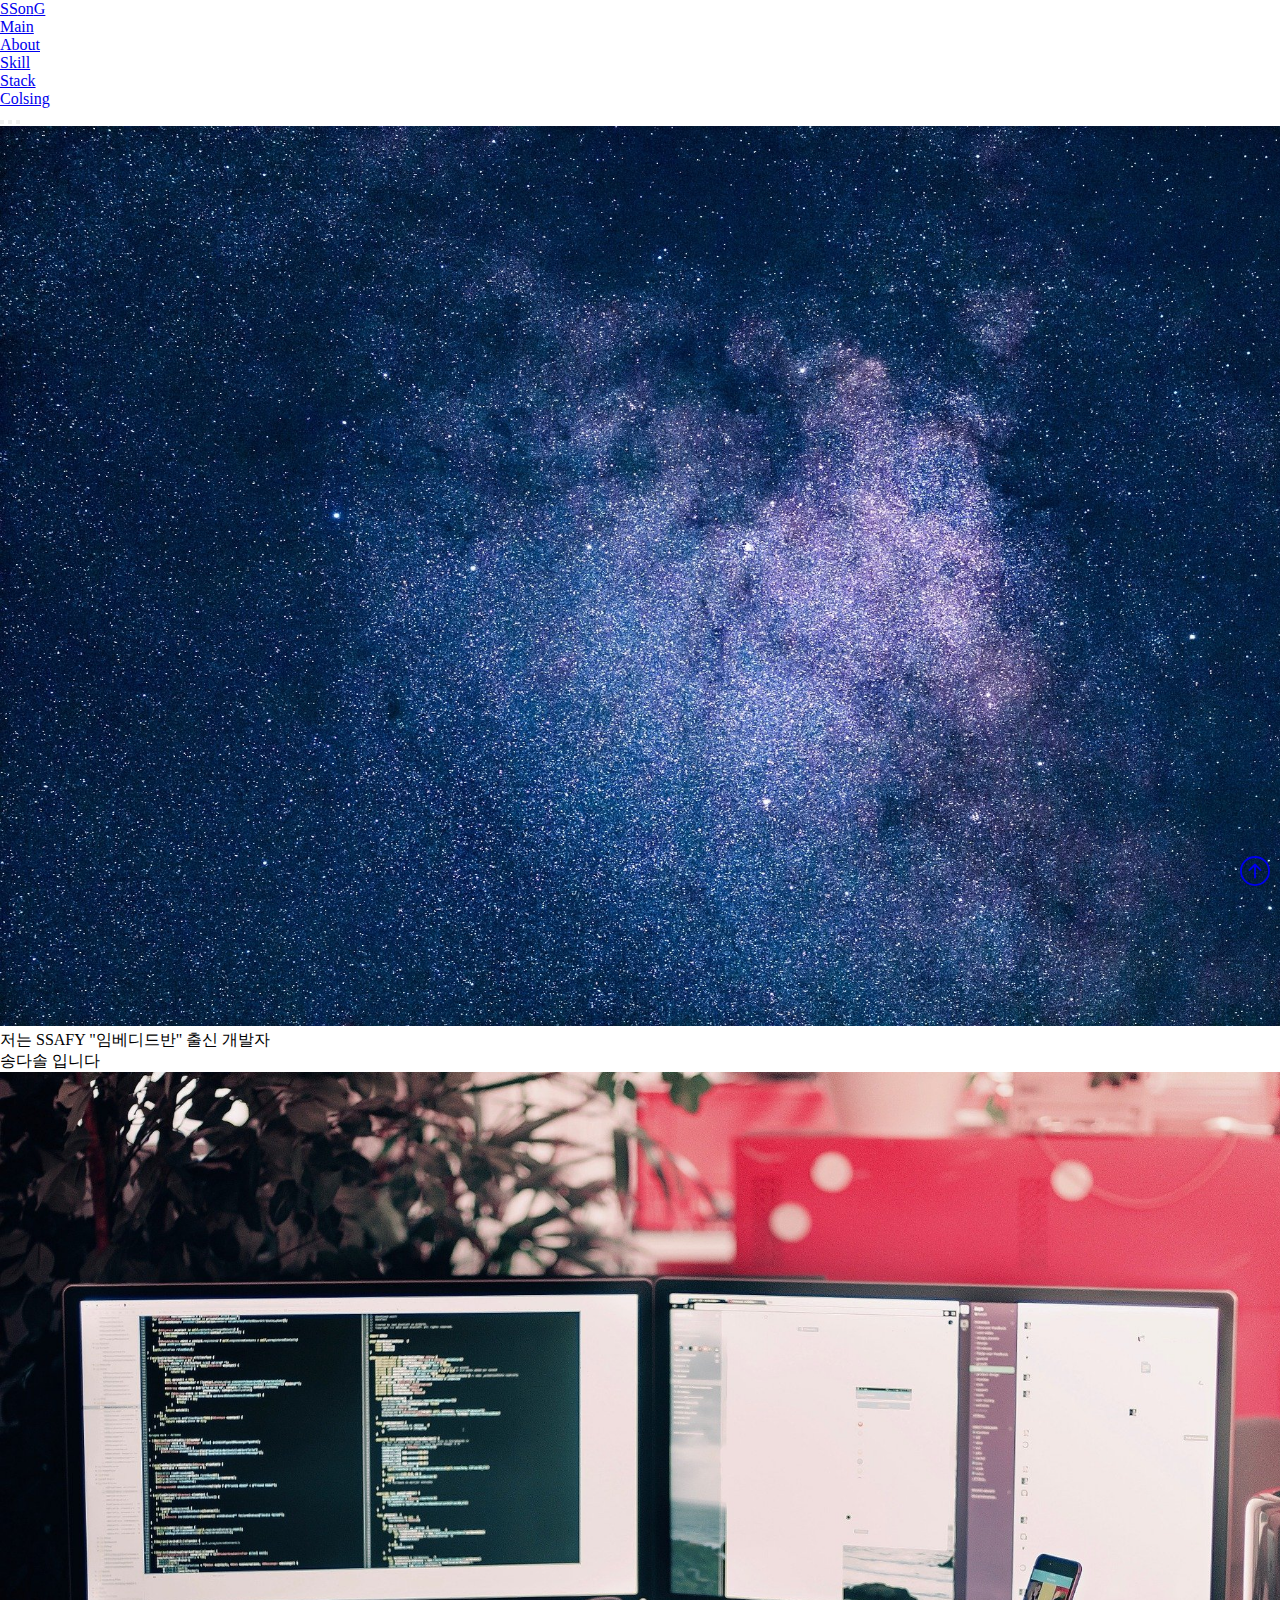
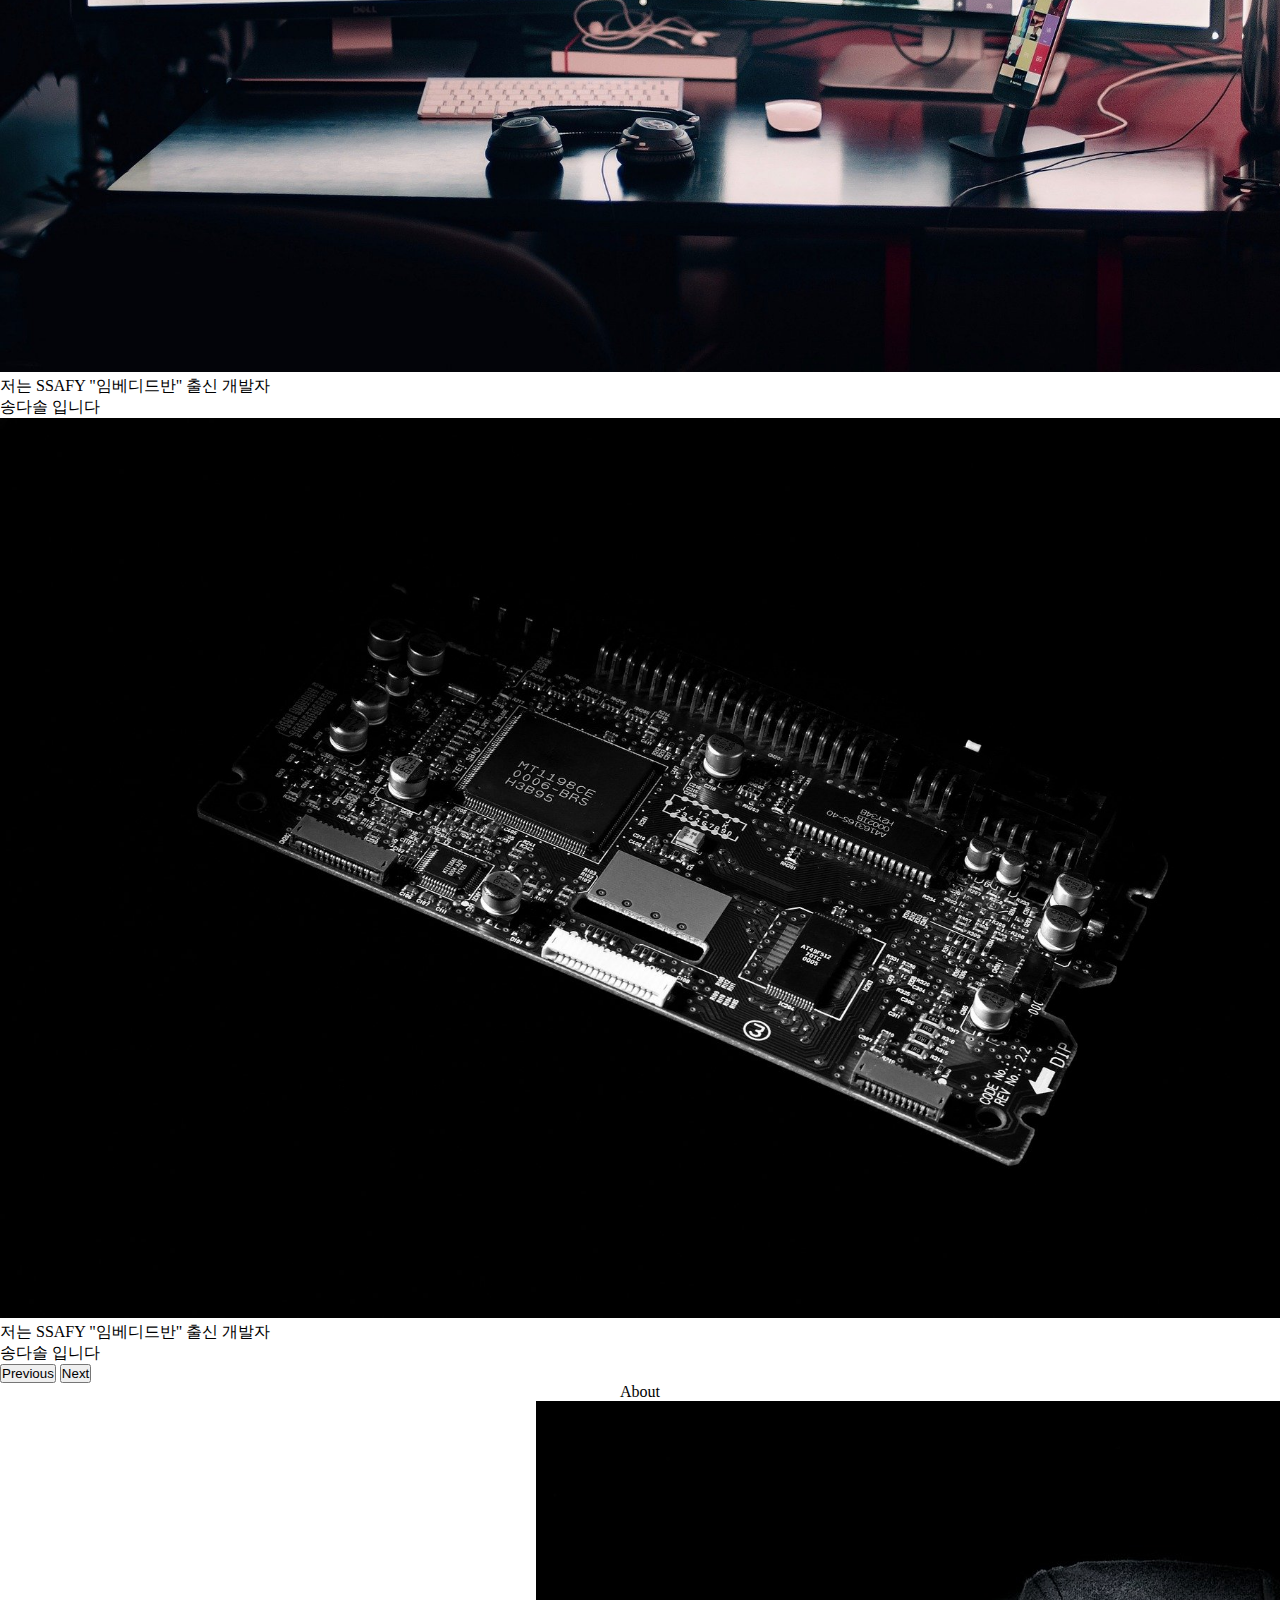
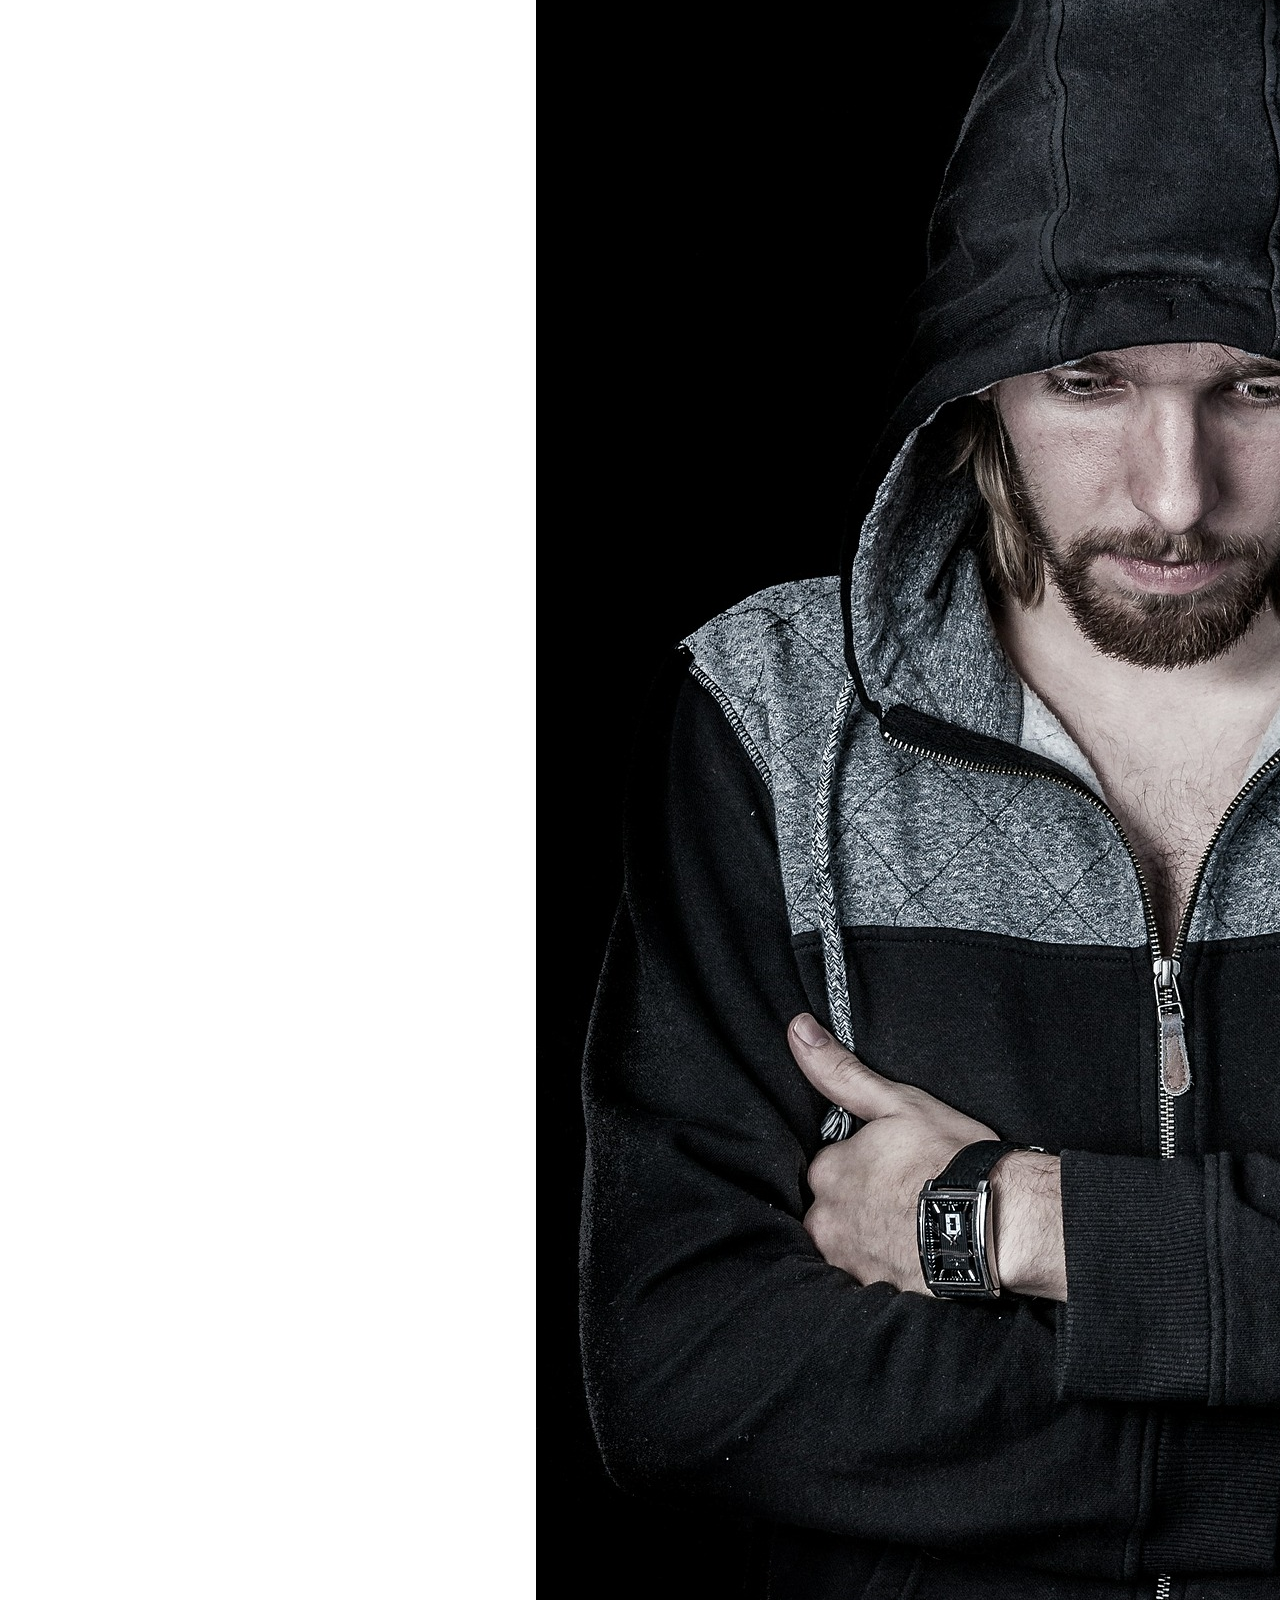
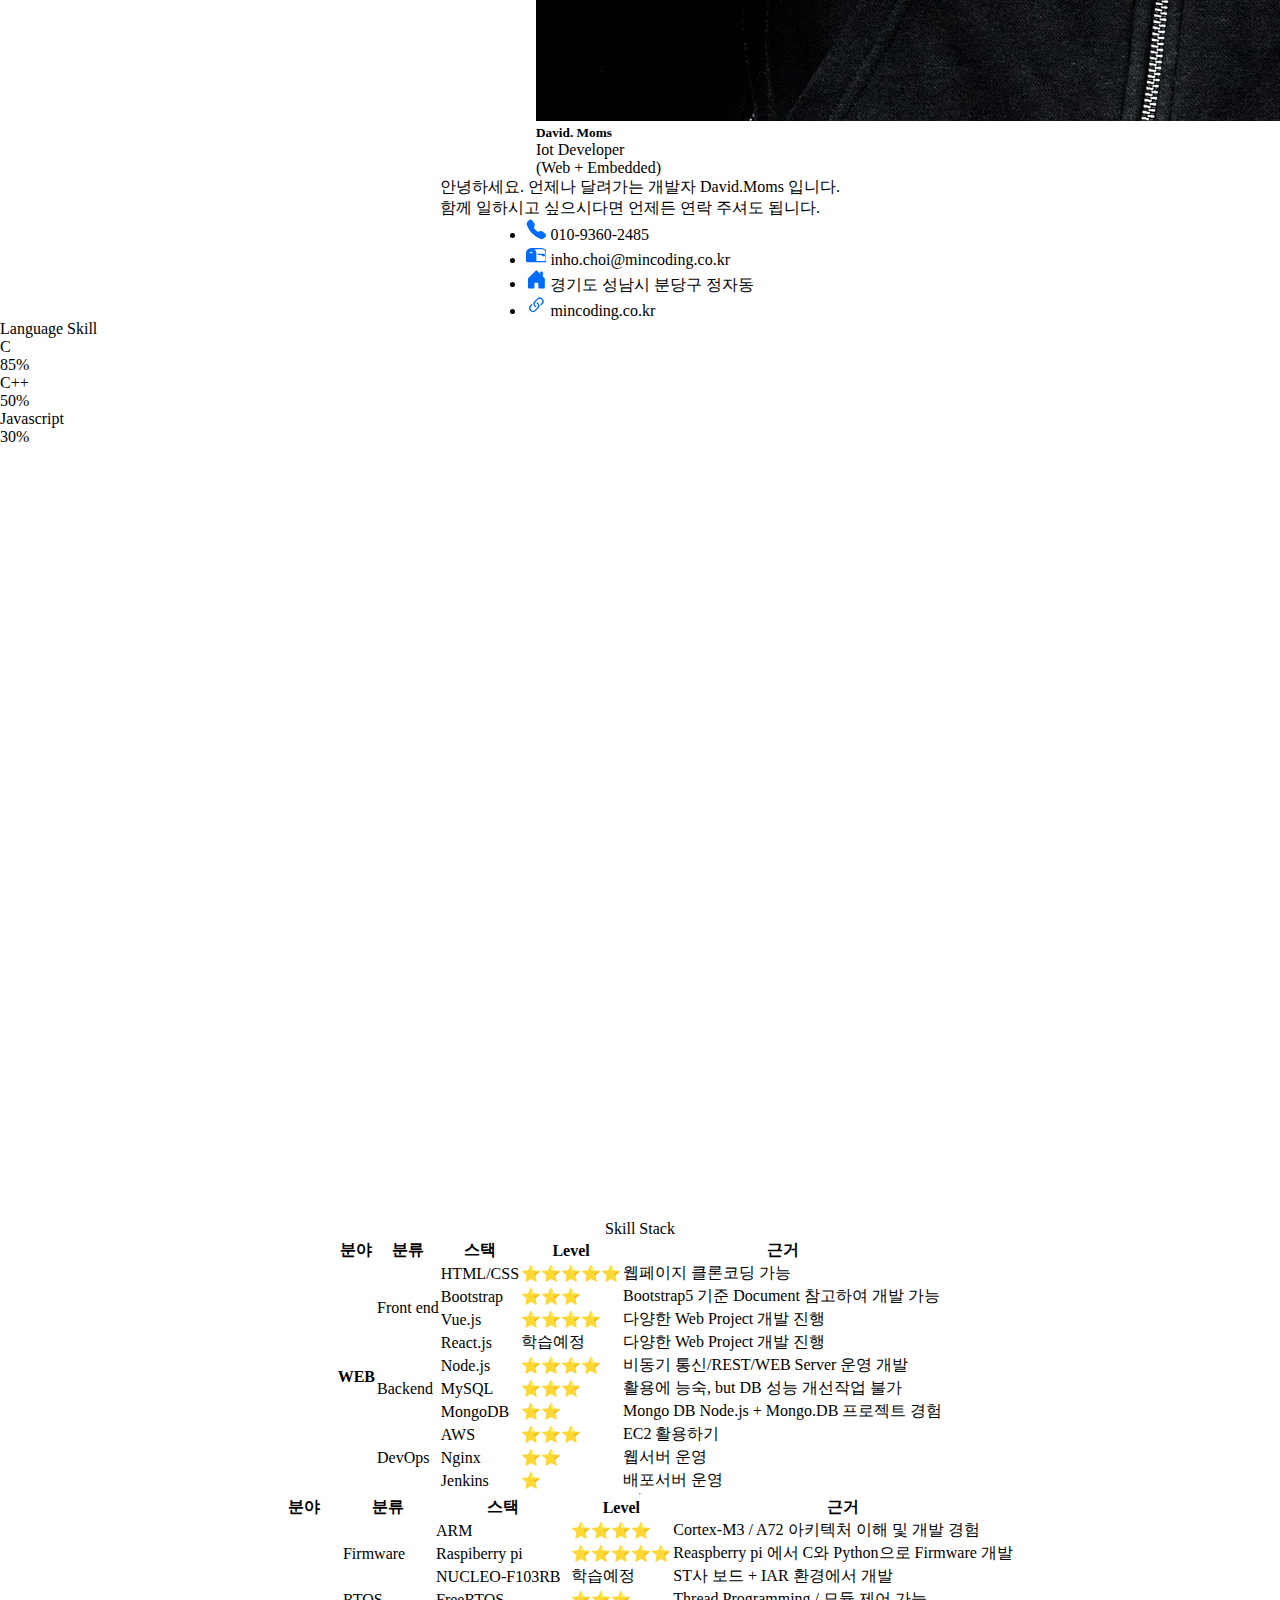
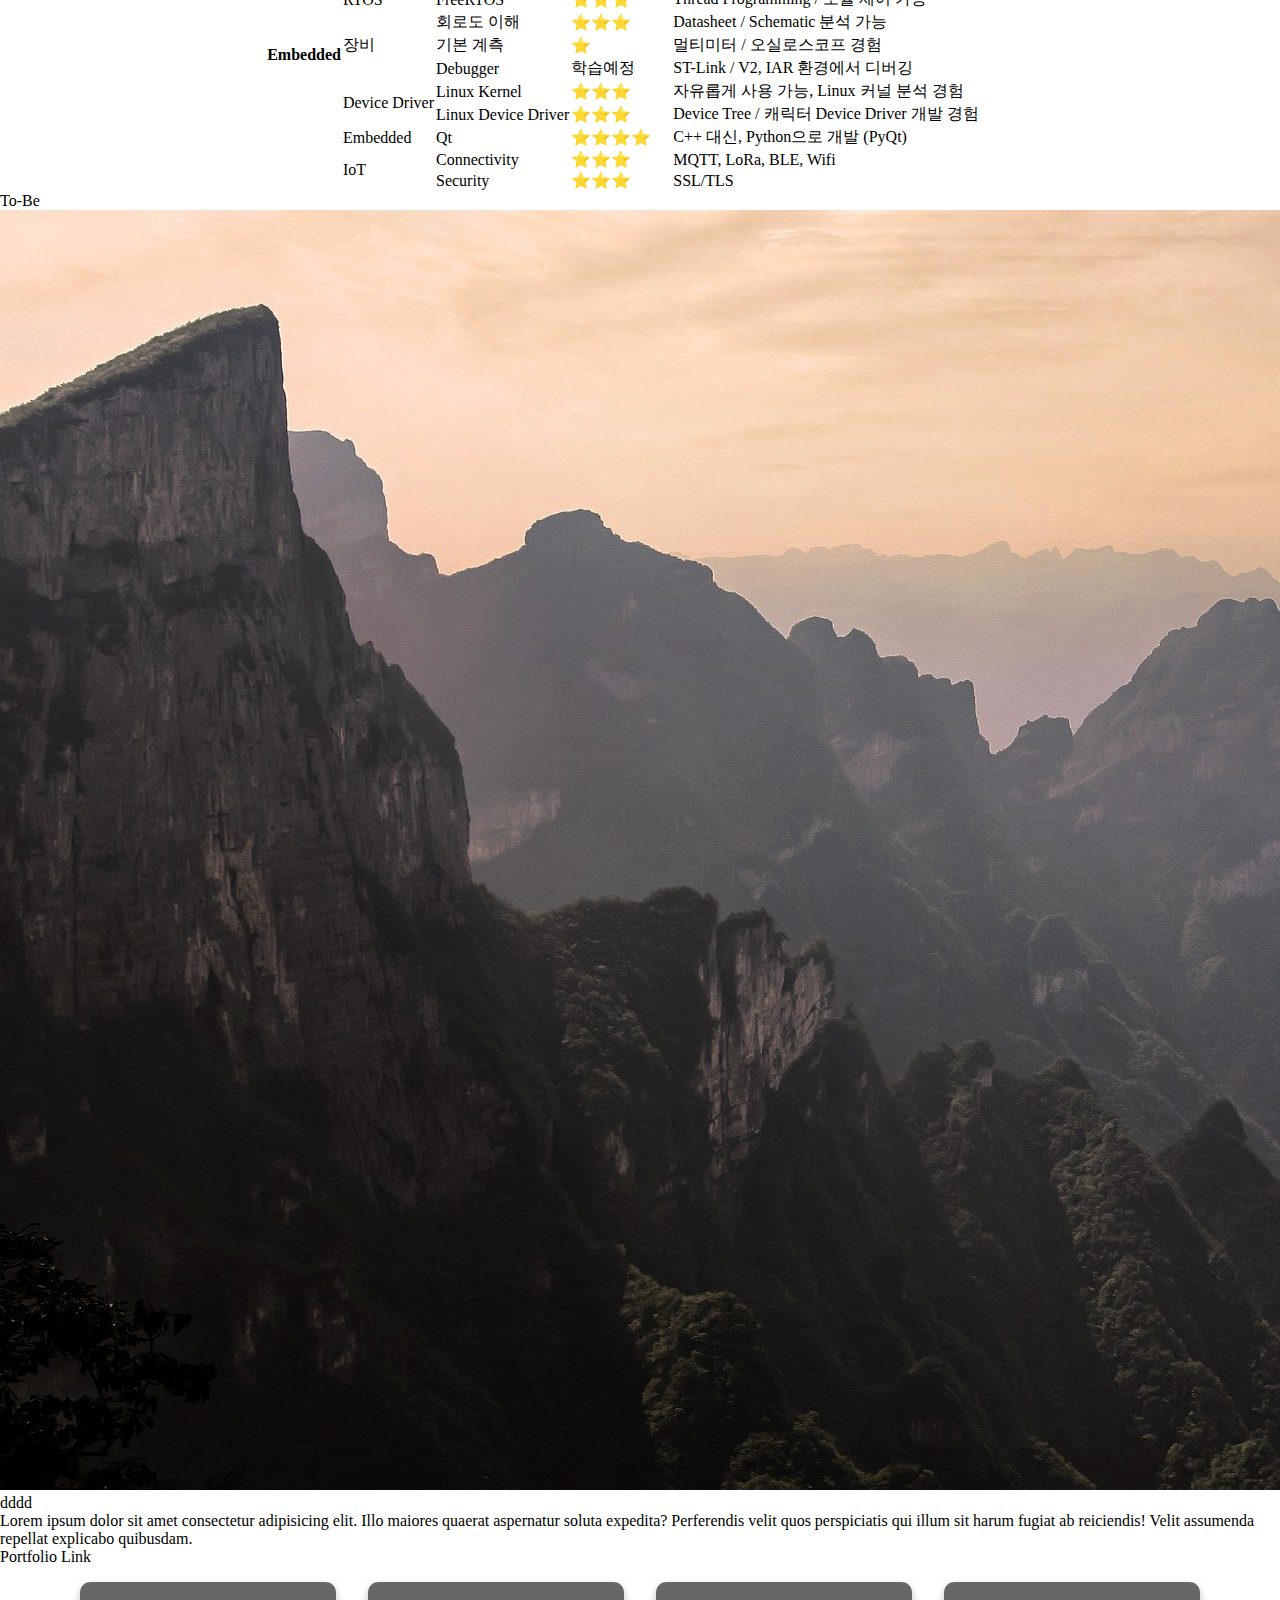
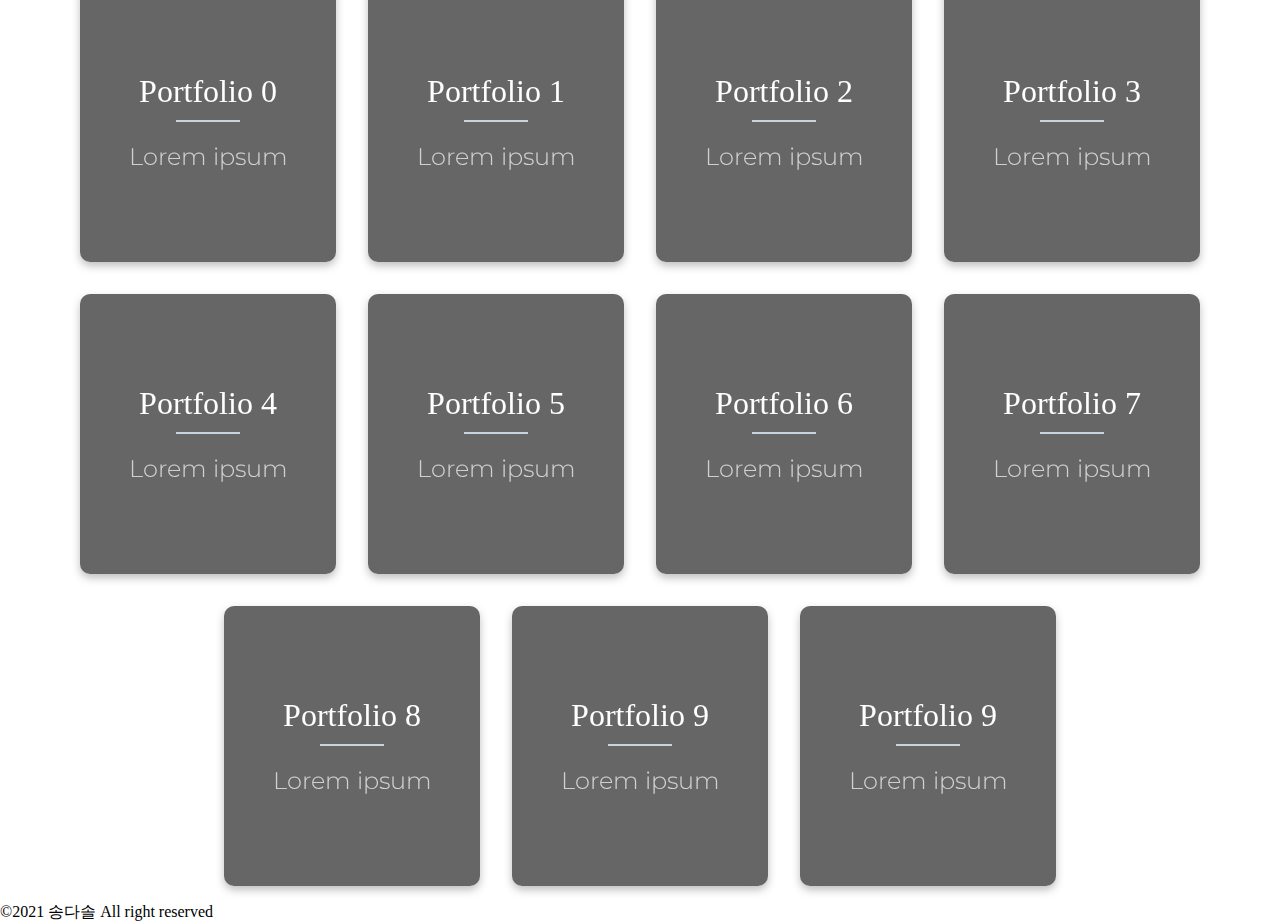
<file: index.html>
<!DOCTYPE html>
<html lang="en">

<head>
    <meta charset="UTF-8">
    <meta http-equiv="X-UA-Compatible" content="IE=edge">
    <meta name="viewport" content="width=device-width, initial-scale=1.0">
    <link href="https://cdn.jsdelivr.net/npm/bootstrap@5.0.2/dist/css/bootstrap.min.css" rel="stylesheet"
        integrity="sha384-EVSTQN3/azprG1Anm3QDgpJLIm9Nao0Yz1ztcQTwFspd3yD65VohhpuuCOmLASjC" crossorigin="anonymous">
    <script defer src="https://cdn.jsdelivr.net/npm/bootstrap@5.0.2/dist/js/bootstrap.bundle.min.js"
        integrity="sha384-MrcW6ZMFYlzcLA8Nl+NtUVF0sA7MsXsP1UyJoMp4YLEuNSfAP+JcXn/tWtIaxVXM"
        crossorigin="anonymous"></script>
    <link rel="stylesheet" href="styles.css">
    <link rel="stylesheet" href="https://fonts.googleapis.com/css?family=Montserrat:300,400,700">

    <script defer src="portfolio.js"></script>

    <title>SSong</title>
</head>

<body>
    <header>
        <nav class="bg-dark navbar navbar-dark position-fixed w-100 pl-5 pr-5" id="navi-bar" style="z-index: 9">
            <a class="navbar-brand ps-3" href="#main-part">
                <span class="anim"></span><span class="shuffle"></span>
            </a>
            <ul class="nav justify-content-end">
                <li class="nav-item">
                    <a class="nav-link active" aria-current="page" href="#main-part">Main</a>
                </li>
                <li class="nav-item">
                    <a class="nav-link" href="#about-part">About</a>
                </li>
                <li class="nav-item">
                    <a class="nav-link" href="#laguage-part">Skill</a>
                </li>
                <li class="nav-item">
                    <a class="nav-link" href="#stack-part">Stack</a>
                </li>
                <li class="nav-item">
                    <a class="nav-link" href="#to-be-part">Colsing</a>
                </li>
            </ul>
        </nav>
    </header>

    <main>
        <a href="#main-part" class="scroll-top" style="z-index: 3;"><svg xmlns="http://www.w3.org/2000/svg" width="30"
                height="30" fill="currentColor" class="bi bi-arrow-up-circle" viewBox="0 0 16 16">
                <path fill-rule="evenodd"
                    d="M1 8a7 7 0 1 0 14 0A7 7 0 0 0 1 8zm15 0A8 8 0 1 1 0 8a8 8 0 0 1 16 0zm-7.5 3.5a.5.5 0 0 1-1 0V5.707L5.354 7.854a.5.5 0 1 1-.708-.708l3-3a.5.5 0 0 1 .708 0l3 3a.5.5 0 0 1-.708.708L8.5 5.707V11.5z" />
            </svg></a>
        <section id="main-part" style="min-height: 100vh;">
            <div id="carouselExampleIndicators" class="carousel slide" data-bs-ride="carousel">
                <div class="carousel-indicators">
                    <button type="button" data-bs-target="#carouselExampleIndicators" data-bs-slide-to="0"
                        class="active" aria-current="true" aria-label="Slide 1"></button>
                    <button type="button" data-bs-target="#carouselExampleIndicators" data-bs-slide-to="1"
                        aria-label="Slide 2"></button>
                    <button type="button" data-bs-target="#carouselExampleIndicators" data-bs-slide-to="2"
                        aria-label="Slide 3"></button>
                </div>
                <div class="carousel-inner">
                    <div class="carousel-item active">
                        <img src="image/main1.jpg" class="d-block w-100" alt="...">
                        <div class="carousel-caption h-50 fs-2">저는 SSAFY "임베디드반" 출신 개발자<br>송다솔 입니다</div>
                    </div>
                    <div class="carousel-item">
                        <div class="carousel-caption blur-box w-100 d-block h-100"></div>
                        <img src="image/main2.jpg" class="d-block w-100" alt="...">
                        <div class="carousel-caption h-50 fs-2">저는 SSAFY "임베디드반" 출신 개발자<br>송다솔 입니다</div>
                    </div>
                    <div class="carousel-item">
                        <div class="carousel-caption blur-box w-100 d-block h-100"></div>
                        <img src="image/main3.jpg" class="d-block w-100" alt="...">
                        <div class="carousel-caption h-50 fs-2">저는 SSAFY "임베디드반" 출신 개발자<br>송다솔 입니다</div>
                    </div>
                </div>
                <button class="carousel-control-prev" type="button" data-bs-target="#carouselExampleIndicators"
                    data-bs-slide="prev">
                    <span class="carousel-control-prev-icon" aria-hidden="true"></span>
                    <span class="visually-hidden">Previous</span>
                </button>
                <button class="carousel-control-next" type="button" data-bs-target="#carouselExampleIndicators"
                    data-bs-slide="next">
                    <span class="carousel-control-next-icon" aria-hidden="true"></span>
                    <span class="visually-hidden">Next</span>
                </button>
            </div>
        </section>

        <section id="about-part" class="bg-light sort-center pt-5" style="height:max-content">

            <div class="h2 bg-primary p-2 text-white text-center w-100">About</div>
            <div class="card ms-auto mx-auto" style="width: 13rem;">
                <img src="image/main4.jpg" class="card-img-top" alt="..." />
                <div class="card-body text-center">
                    <h5 class="card-title">David. Moms</h5>
                    <p class="card-text">Iot Developer<br />(Web + Embedded)</p>
                </div>
            </div>

            <div class="mt-3 text-center">
                안녕하세요. 언제나 달려가는 개발자 David.Moms 입니다.
                <br />
                함께 일하시고 싶으시다면 언제든 연락 주셔도 됩니다.
            </div>

            <ul class="list-group list-group-flush w-50 m-auto">
                <li class="list-group-item bg-light">
                    <svg width="1.3em" height="1.3em" viewBox="0 0 16 16" class="bi bi-telephone-fill" fill="#006CFF"
                        xmlns="http://www.w3.org/2000/svg">
                        <path fill-rule="evenodd"
                            d="M2.267.98a1.636 1.636 0 0 1 2.448.152l1.681 2.162c.309.396.418.913.296 1.4l-.513 2.053a.636.636 0 0 0 .167.604L8.65 9.654a.636.636 0 0 0 .604.167l2.052-.513a1.636 1.636 0 0 1 1.401.296l2.162 1.681c.777.604.849 1.753.153 2.448l-.97.97c-.693.693-1.73.998-2.697.658a17.47 17.47 0 0 1-6.571-4.144A17.47 17.47 0 0 1 .639 4.646c-.34-.967-.035-2.004.658-2.698l.97-.969z" />
                    </svg>
                    <span class="ms-2">010-9360-2485</span>
                </li>
                <li class="list-group-item bg-light">
                    <svg width="1.3em" height="1.3em" viewBox="0 0 16 16" class="bi bi-mailbox2" fill="#006CFF"
                        xmlns="http://www.w3.org/2000/svg">
                        <path fill-rule="evenodd"
                            d="M12 3H4a4 4 0 0 0-4 4v6a1 1 0 0 0 1 1h14a1 1 0 0 0 1-1V7a4 4 0 0 0-4-4zM8 7a3.99 3.99 0 0 0-1.354-3H12a3 3 0 0 1 3 3v6H8V7zm1 1.5h2.793l.853.854A.5.5 0 0 0 13 9.5h1a.5.5 0 0 0 .5-.5V8a.5.5 0 0 0-.5-.5H9v1zM4.585 7.157C4.836 7.264 5 7.334 5 7a1 1 0 0 0-2 0c0 .334.164.264.415.157C3.58 7.087 3.782 7 4 7c.218 0 .42.086.585.157z" />
                    </svg>
                    <span class="ms-2">inho.choi@mincoding.co.kr</span>
                </li>
                <li class="list-group-item bg-light">
                    <svg width="1.3em" height="1.3em" viewBox="0 0 16 16" class="bi bi-house-door-fill" fill="#006CFF"
                        xmlns="http://www.w3.org/2000/svg">
                        <path
                            d="M6.5 10.995V14.5a.5.5 0 0 1-.5.5H2a.5.5 0 0 1-.5-.5v-7a.5.5 0 0 1 .146-.354l6-6a.5.5 0 0 1 .708 0l6 6a.5.5 0 0 1 .146.354v7a.5.5 0 0 1-.5.5h-4a.5.5 0 0 1-.5-.5V11c0-.25-.25-.5-.5-.5H7c-.25 0-.5.25-.5.495z" />
                        <path fill-rule="evenodd" d="M13 2.5V6l-2-2V2.5a.5.5 0 0 1 .5-.5h1a.5.5 0 0 1 .5.5z" />
                    </svg>
                    <span class="ms-2">경기도 성남시 분당구 정자동</span>
                </li>
                <li class="list-group-item bg-light">
                    <svg width="1.3em" height="1.3em" viewBox="0 0 16 16" class="bi bi-link-45deg" fill="#006CFF"
                        xmlns="http://www.w3.org/2000/svg">
                        <path
                            d="M4.715 6.542L3.343 7.914a3 3 0 1 0 4.243 4.243l1.828-1.829A3 3 0 0 0 8.586 5.5L8 6.086a1.001 1.001 0 0 0-.154.199 2 2 0 0 1 .861 3.337L6.88 11.45a2 2 0 1 1-2.83-2.83l.793-.792a4.018 4.018 0 0 1-.128-1.287z" />
                        <path
                            d="M5.712 6.96l.167-.167a1.99 1.99 0 0 1 .896-.518 1.99 1.99 0 0 1 .518-.896l.167-.167A3.004 3.004 0 0 0 6 5.499c-.22.46-.316.963-.288 1.46z" />
                        <path
                            d="M6.586 4.672A3 3 0 0 0 7.414 9.5l.775-.776a2 2 0 0 1-.896-3.346L9.12 3.55a2 2 0 0 1 2.83 2.83l-.793.792c.112.42.155.855.128 1.287l1.372-1.372a3 3 0 0 0-4.243-4.243L6.586 4.672z" />
                        <path
                            d="M10 9.5a2.99 2.99 0 0 0 .288-1.46l-.167.167a1.99 1.99 0 0 1-.896.518 1.99 1.99 0 0 1-.518.896l-.167.167A3.004 3.004 0 0 0 10 9.501z" />
                    </svg>
                    <span class="ms-2">mincoding.co.kr</span>
                </li>
            </ul>
        </section>

        <section id="laguage-part" class=" pt-5" style="min-height: 100vh;">
            <div class="h1 bg-primary p-2 text-white w-100 text-center">Language Skill</div>
            <ul class="w-75 ms-auto mx-auto mt-5 skill-list bars">
                <li class="list-group-item d-flex align-items-center p-4">
                    <div class="w-25">C</div>
                    <div class="progress w-50 m-auto">
                        <div class="progress-bar progress-bar-striped progress-bar-animated" role="progressbar"
                            aria-valuenow="85" aria-valuemin="0" aria-valuemax="100" style="width: 85%;">
                        </div>
                    </div>
                    <div class="w-25 text-center">85%</div>
                </li>
                <li class="list-group-item d-flex align-items-center p-4">
                    <div class="w-25">C++</div>
                    <div class="progress w-50 m-auto">
                        <div class="progress-bar progress-bar-striped progress-bar-animated" role="progressbar"
                            aria-valuenow="50" aria-valuemin="0" aria-valuemax="100" style="width: 50%;"></div>
                    </div>
                    <div class="w-25 text-center">50%</div>
                </li>
                <li class="list-group-item d-flex align-items-center p-4">
                    <div class="w-25">Javascript</div>
                    <div class="progress w-50 m-auto">
                        <div class="progress-bar progress-bar-striped progress-bar progress-bar2 " role="progressbar"
                            aria-valuenow="30" aria-valuemin="0" aria-valuemax="100" data-percentage="92%"></div>
                    </div>
                    <div class="w-25 text-center">30%</div>
                </li>
            </ul>
        </section>

        <section id="stack-part" class="sort-center pt-5" style="height: max-content;">
            <div class="h1 bg-primary p-2 text-white w-100 text-center">Skill Stack</div>
            <table class="table w-75 mt-5">
                <thead>
                    <tr>
                        <th scope="col">분야</th>
                        <th scope="col">분류</th>
                        <th scope="col">스택</th>
                        <th scope="col">Level</th>
                        <th scope="col">근거</th>
                    </tr>
                </thead>
                <tbody>
                    <tr>
                        <th scope="row" rowspan="10" class="align-middle">
                            WEB
                        </th>
                        <td rowspan="4" class="align-middle">Front end</td>
                        <td>HTML/CSS</td>
                        <td>⭐⭐⭐⭐⭐</td>
                        <td>웹페이지 클론코딩 가능</td>
                    </tr>
                    <tr>
                        <!-- <th scope="row">2</th> -->
                        <!-- <td>Thornton</td> -->
                        <td>Bootstrap</td>
                        <td>⭐⭐⭐</td>
                        <td>Bootstrap5 기준 Document 참고하여 개발 가능</td>
                    </tr>
                    <tr>
                        <!-- <th scope="row">3</th> -->
                        <!-- <td>Thornton</td> -->
                        <td>Vue.js</td>
                        <td>⭐⭐⭐⭐</td>
                        <td>다양한 Web Project 개발 진행</td>
                    </tr>
                    <tr>
                        <!-- <th scope="row">3</th> -->
                        <!-- <td>Thornton</td> -->
                        <td>React.js</td>
                        <td>학습예정</td>
                        <td>다양한 Web Project 개발 진행</td>
                    </tr>
                    <tr>
                        <!-- <th scope="row">3</th> -->
                        <td rowspan="3" class="align-middle">Backend</td>
                        <td>Node.js</td>
                        <td>⭐⭐⭐⭐</td>
                        <td>비동기 통신/REST/WEB Server 운영 개발</td>
                    </tr>
                    <tr>
                        <!-- <th scope="row">3</th> -->
                        <!-- <td>Thornton</td> -->
                        <td>MySQL</td>
                        <td>⭐⭐⭐</td>
                        <td>활용에 능숙, but DB 성능 개선작업 불가</td>
                    </tr>
                    <tr>
                        <!-- <th scope="row">3</th> -->
                        <!-- <td>Thornton</td> -->
                        <td>MongoDB</td>
                        <td>⭐⭐</td>
                        <td>Mongo DB Node.js + Mongo.DB 프로젝트 경험</td>
                    </tr>
                    <tr>
                        <!-- <th scope="row">3</th> -->
                        <td class="align-middle" rowspan="3">DevOps</td>
                        <td>AWS</td>
                        <td>⭐⭐⭐</td>
                        <td>EC2 활용하기</td>
                    </tr>
                    <tr>
                        <!-- <th scope="row">3</th> -->
                        <!-- <td>Thornton</td> -->
                        <td>Nginx</td>
                        <td>⭐⭐</td>
                        <td>웹서버 운영</td>
                    </tr>
                    <tr>
                        <!-- <th scope="row">3</th> -->
                        <!-- <td>Thornton</td> -->
                        <td>Jenkins</td>
                        <td>⭐</td>
                        <td>배포서버 운영</td>
                    </tr>
                </tbody>
            </table>
            <hr />
            <!-- 임베디드 파트  -->
            <table class="table w-75 mt-5">
                <thead>
                    <tr>
                        <th scope="col">분야</th>
                        <th scope="col">분류</th>
                        <th scope="col">스택</th>
                        <th scope="col">Level</th>
                        <th scope="col">근거</th>
                    </tr>
                </thead>
                <tbody>
                    <tr>
                        <th scope="row" rowspan="13" class="align-middle">
                            Embedded
                        </th>
                        <td rowspan="3" class="align-middle">Firmware</td>
                        <td>ARM</td>
                        <td>⭐⭐⭐⭐</td>
                        <td>Cortex-M3 / A72 아키텍처 이해 및 개발 경험</td>
                    </tr>
                    <tr>
                        <!-- <th scope="row">2</th> -->
                        <!-- <td>Thornton</td> -->
                        <td>Raspiberry pi</td>
                        <td>⭐⭐⭐⭐⭐</td>
                        <td>Reaspberry pi 에서 C와 Python으로 Firmware 개발</td>
                    </tr>
                    <tr>
                        <!-- <th scope="row">3</th> -->
                        <!-- <td>Thornton</td> -->
                        <td>NUCLEO-F103RB</td>
                        <td>학습예정</td>
                        <td>ST사 보드 + IAR 환경에서 개발</td>
                    </tr>
                    <tr>
                        <!-- <th scope="row">3</th> -->
                        <td>RTOS</td>
                        <td>FreeRTOS</td>
                        <td>⭐⭐⭐</td>
                        <td>Thread Programming / 모듈 제어 가능</td>
                    </tr>
                    <tr>
                        <!-- <th scope="row">3</th> -->
                        <td rowspan="3" class="align-middle">장비</td>
                        <td>회로도 이해</td>
                        <td>⭐⭐⭐</td>
                        <td>Datasheet / Schematic 분석 가능</td>
                    </tr>
                    <tr>
                        <!-- <th scope="row">3</th> -->
                        <!-- <td>Thornton</td> -->
                        <td>기본 계측</td>
                        <td>⭐</td>
                        <td>멀티미터 / 오실로스코프 경험</td>
                    </tr>
                    <tr>
                        <!-- <th scope="row">3</th> -->
                        <!-- <td>Thornton</td> -->
                        <td>Debugger</td>
                        <td>학습예정</td>
                        <td>ST-Link / V2, IAR 환경에서 디버깅</td>
                    </tr>
                    <tr>
                        <!-- <th scope="row">3</th> -->
                        <td class="align-middle" rowspan="2">Device Driver</td>
                        <td>Linux Kernel</td>
                        <td>⭐⭐⭐</td>
                        <td>자유롭게 사용 가능, Linux 커널 분석 경험</td>
                    </tr>
                    <tr>
                        <!-- <th scope="row">3</th> -->
                        <!-- <td>Thornton</td> -->
                        <td>Linux Device Driver</td>
                        <td>⭐⭐⭐</td>
                        <td>Device Tree / 캐릭터 Device Driver 개발 경험</td>
                    </tr>
                    <tr>
                        <!-- <th scope="row">3</th> -->
                        <td>Embedded</td>
                        <td>Qt</td>
                        <td>⭐⭐⭐⭐</td>
                        <td>C++ 대신, Python으로 개발 (PyQt)</td>
                    </tr>
                    <tr>
                        <!-- <th scope="row">3</th> -->
                        <td rowspan="2" class="align-middle">IoT</td>
                        <td>Connectivity</td>
                        <td>⭐⭐⭐</td>
                        <td>MQTT, LoRa, BLE, Wifi</td>
                    </tr>
                    <tr>
                        <!-- <th scope="row">3</th> -->

                        <td>Security</td>
                        <td>⭐⭐⭐</td>
                        <td>SSL/TLS</td>
                    </tr>
                </tbody>
            </table>
        </section>

        <section id="to-be-part" class="" style="min-height: 100vh;">
            <div class="h1 bg-primary p-2 text-white w-100 text-center">To-Be</div>
            <div class="card mb-3 mt-5 text-center">
                <img src="image/main5.jpg" class="card-img-top w-50 ms-auto mx-auto mt-5" alt="">
                <div class="card-title">dddd</div>
                <div class="card-text">
                    Lorem ipsum dolor sit amet consectetur adipisicing elit. Illo maiores quaerat aspernatur soluta
                    expedita? Perferendis velit quos perspiciatis qui illum sit harum fugiat ab reiciendis! Velit
                    assumenda repellat explicabo quibusdam.
                </div>
            </div>
        </section>

        <section id="link-part" >
            <div class="h1 bg-primary p-2 text-white w-100 text-center">Portfolio Link</div>
            <div class="wrapper2">
                <div class="cols2">
                    <div class="col2" ontouchstart="this.classList.toggle('hover');">
                        <div class="container2">
                            <div class="front2" style="background-image: url(https://unsplash.it/500/500/)">
                                <div class="inner2">
                                    <p>Portfolio 0</p>
                                    <span>Lorem ipsum</span>
                                </div>
                            </div>
                            <div class="back2">
                                <div class="inner2">
                                    <p>Lorem ipsum, dolor sit amet consectetur adipisicing elit. Alias cum repellat
                                        velit quae suscipit c.</p>
                                </div>
                            </div>
                        </div>
                    </div>
                    <div class="col2" ontouchstart="this.classList.toggle('hover');">
                        <div class="container2">
                            <div class="front2" style="background-image: url(https://unsplash.it/511/511/)">
                                <div class="inner2">
                                    <p>Portfolio 1</p>
                                    <span>Lorem ipsum</span>
                                </div>
                            </div>
                            <div class="back2">
                                <div class="inner2">
                                    <p>Lorem ipsum, dolor sit amet consectetur adipisicing elit. Alias cum repellat
                                        velit quae suscipit c.</p>
                                </div>
                            </div>
                        </div>
                    </div>
                    <div class="col2" ontouchstart="this.classList.toggle('hover');">
                        <div class="container2">
                            <div class="front2" style="background-image: url(https://unsplash.it/503/503/)">
                                <div class="inner2">
                                    <p>Portfolio 2</p>
                                    <span>Lorem ipsum</span>
                                </div>
                            </div>
                            <div class="back2">
                                <div class="inner2">
                                    <p>Lorem ipsum, dolor sit amet consectetur adipisicing elit. Alias cum repellat
                                        velit quae suscipit c.</p>
                                </div>
                            </div>
                        </div>
                    </div>
                    <div class="col2" ontouchstart="this.classList.toggle('hover');">
                        <div class="container2">
                            <div class="front2" style="background-image: url(https://unsplash.it/522/522/)">
                                <div class="inner2">
                                    <p>Portfolio 3</p>
                                    <span>Lorem ipsum</span>
                                </div>
                            </div>
                            <div class="back2">
                                <div class="inner2">
                                    <p>Lorem ipsum, dolor sit amet consectetur adipisicing elit. Alias cum repellat
                                        velit quae suscipit c.</p>
                                </div>
                            </div>
                        </div>
                    </div>
                    <div class="col2" ontouchstart="this.classList.toggle('hover');">
                        <div class="container2">
                            <div class="front2" style="background-image: url(https://unsplash.it/504/504/)">
                                <div class="inner2">
                                    <p>Portfolio 4</p>
                                    <span>Lorem ipsum</span>
                                </div>
                            </div>
                            <div class="back2">
                                <div class="inner2">
                                    <p>Lorem ipsum, dolor sit amet consectetur adipisicing elit. Alias cum repellat
                                        velit quae suscipit c.</p>
                                </div>
                            </div>
                        </div>
                    </div>
                    <div class="col2" ontouchstart="this.classList.toggle('hover');">
                        <div class="container2">
                            <div class="front2" style="background-image: url(https://unsplash.it/505/505/)">
                                <div class="inner2">
                                    <p>Portfolio 5</p>
                                    <span>Lorem ipsum</span>
                                </div>
                            </div>
                            <div class="back2">
                                <div class="inner2">
                                    <p>Lorem ipsum, dolor sit amet consectetur adipisicing elit. Alias cum repellat
                                        velit quae suscipit c.</p>
                                </div>
                            </div>
                        </div>
                    </div>
                    <div class="col2" ontouchstart="this.classList.toggle('hover');">
                        <div class="container2">
                            <div class="front2" style="background-image: url(https://unsplash.it/506/506/)">
                                <div class="inner2">
                                    <p>Portfolio 6</p>
                                    <span>Lorem ipsum</span>
                                </div>
                            </div>
                            <div class="back2">
                                <div class="inner2">
                                    <p>Lorem ipsum, dolor sit amet consectetur adipisicing elit. Alias cum repellat
                                        velit quae suscipit c.</p>
                                </div>
                            </div>
                        </div>
                    </div>
                    <div class="col2" ontouchstart="this.classList.toggle('hover');">
                        <div class="container2">
                            <div class="front2" style="background-image: url(https://unsplash.it/508/508/)">
                                <div class="inner2">
                                    <p>Portfolio 7</p>
                                    <span>Lorem ipsum</span>
                                </div>
                            </div>
                            <div class="back2">
                                <div class="inner2">
                                    <p>Lorem ipsum, dolor sit amet consectetur adipisicing elit. Alias cum repellat
                                        velit quae suscipit c.</p>
                                </div>
                            </div>
                        </div>
                    </div>
                    <div class="col2" ontouchstart="this.classList.toggle('hover');">
                        <div class="container2">
                            <div class="front2" style="background-image: url(https://unsplash.it/509/509/)">
                                <div class="inner2">
                                    <p>Portfolio 8</p>
                                    <span>Lorem ipsum</span>
                                </div>
                            </div>
                            <div class="back2">
                                <div class="inner2">
                                    <p>Lorem ipsum, dolor sit amet consectetur adipisicing elit. Alias cum repellat
                                        velit quae suscipit c.</p>
                                </div>
                            </div>
                        </div>
                    </div>
                    <div class="col2" ontouchstart="this.classList.toggle('hover');">
                        <div class="container2">
                            <div class="front2" style="background-image: url(https://unsplash.it/515/515/)">
                                <div class="inner2">
                                    <p>Portfolio 9</p>
                                    <span>Lorem ipsum</span>
                                </div>
                            </div>
                            <div class="back2">
                                <div class="inner2">
                                    <p>Lorem ipsum, dolor sit amet consectetur adipisicing elit. Alias cum repellat
                                        velit quae suscipit c.</p>
                                </div>
                            </div>
                        </div>
                    </div>
                    <div class="col2" ontouchstart="this.classList.toggle('hover');">
                        <div class="container2">
                            <div class="front2" style="background-image: url(https://unsplash.it/515/515/)">
                                <div class="inner2">
                                    <p>Portfolio 9</p>
                                    <span>Lorem ipsum</span>
                                </div>
                            </div>
                            <div class="back2">
                                <div class="inner2">
                                    <p>Lorem ipsum, dolor sit amet consectetur adipisicing elit. Alias cum repellat
                                        velit quae suscipit c.</p>
                                </div>
                            </div>
                        </div>
                    </div>
                </div>
            </div>
        </section>
    </main>
    <footer class="bg-dark text-light text-center p-2">
        &copy;2021 송다솔 All right reserved
    </footer>
</body>

<script src="https://cdn.jsdelivr.net/npm/@popperjs/core@2.9.2/dist/umd/popper.min.js"
    integrity="sha384-IQsoLXl5PILFhosVNubq5LC7Qb9DXgDA9i+tQ8Zj3iwWAwPtgFTxbJ8NT4GN1R8p"
    crossorigin="anonymous"></script>
<script src="https://cdn.jsdelivr.net/npm/bootstrap@5.0.2/dist/js/bootstrap.min.js"
    integrity="sha384-cVKIPhGWiC2Al4u+LWgxfKTRIcfu0JTxR+EQDz/bgldoEyl4H0zUF0QKbrJ0EcQF"
    crossorigin="anonymous"></script>

</html>
</file>
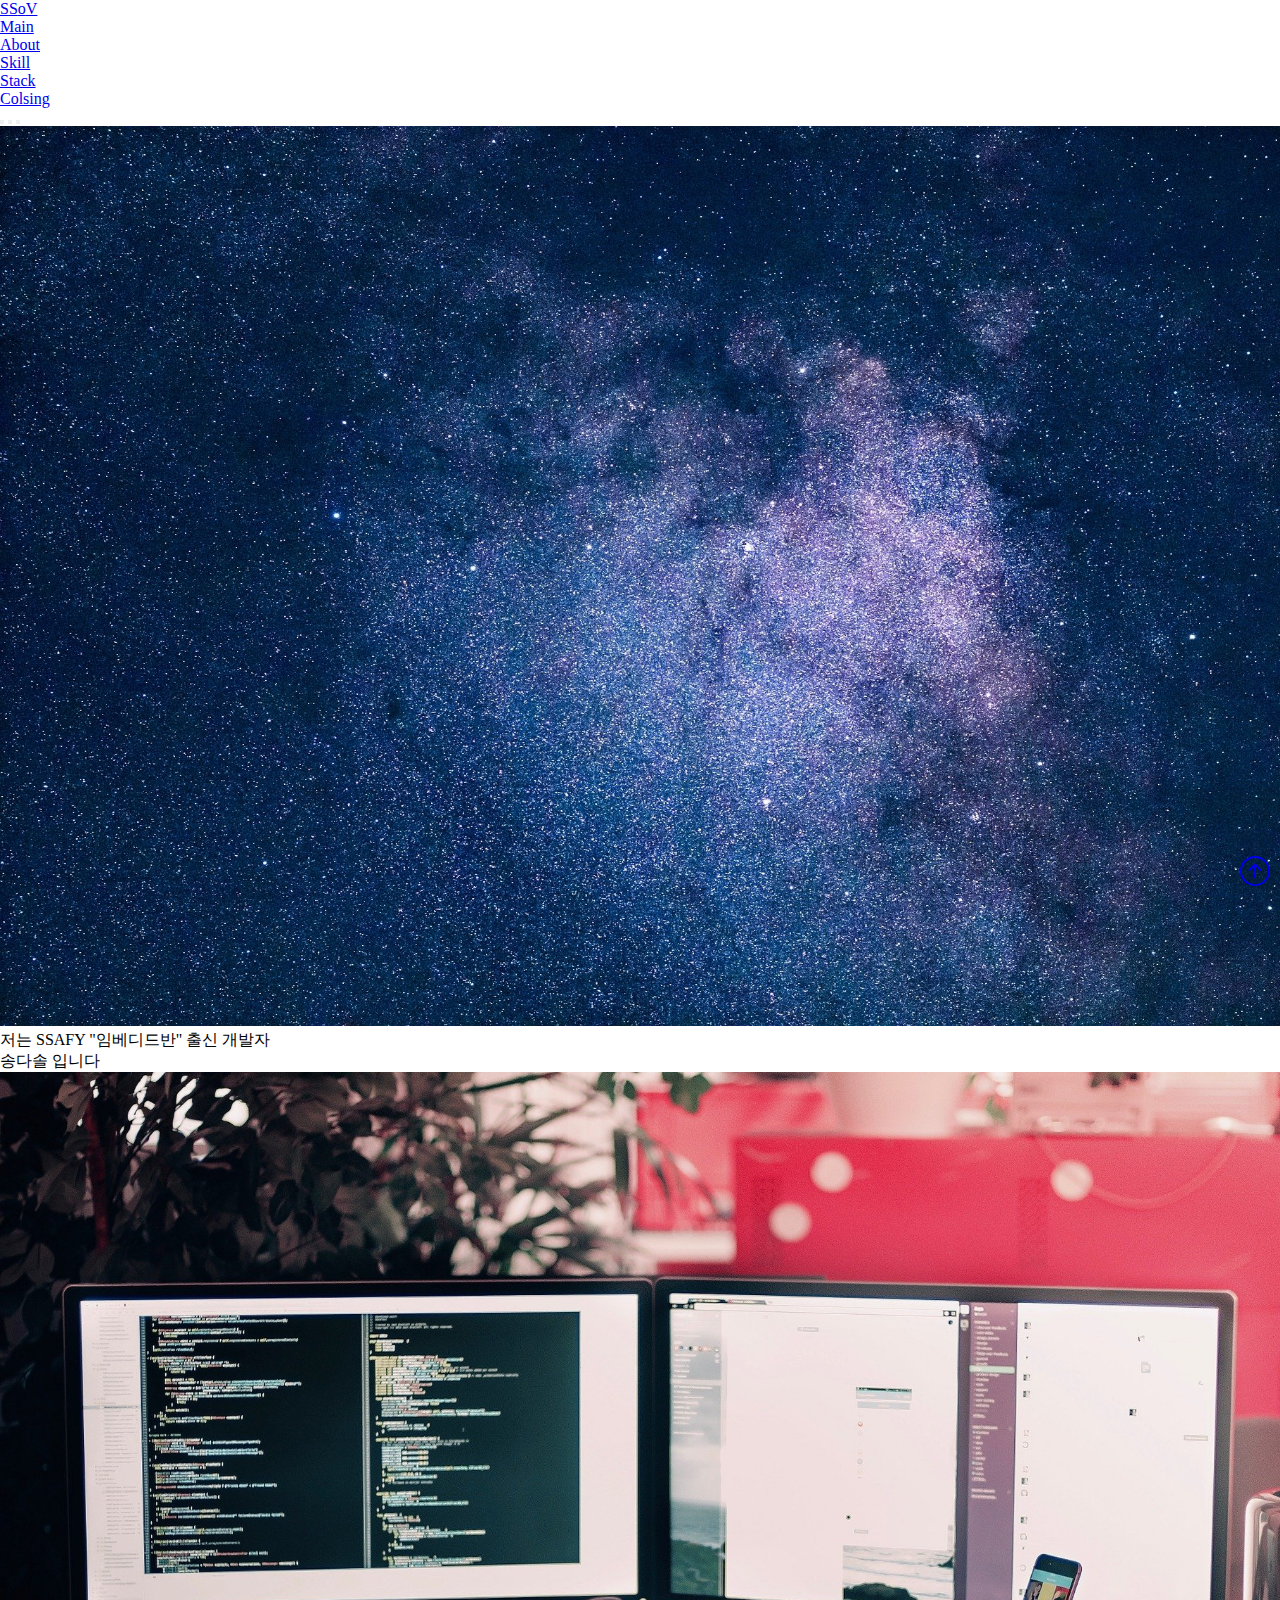
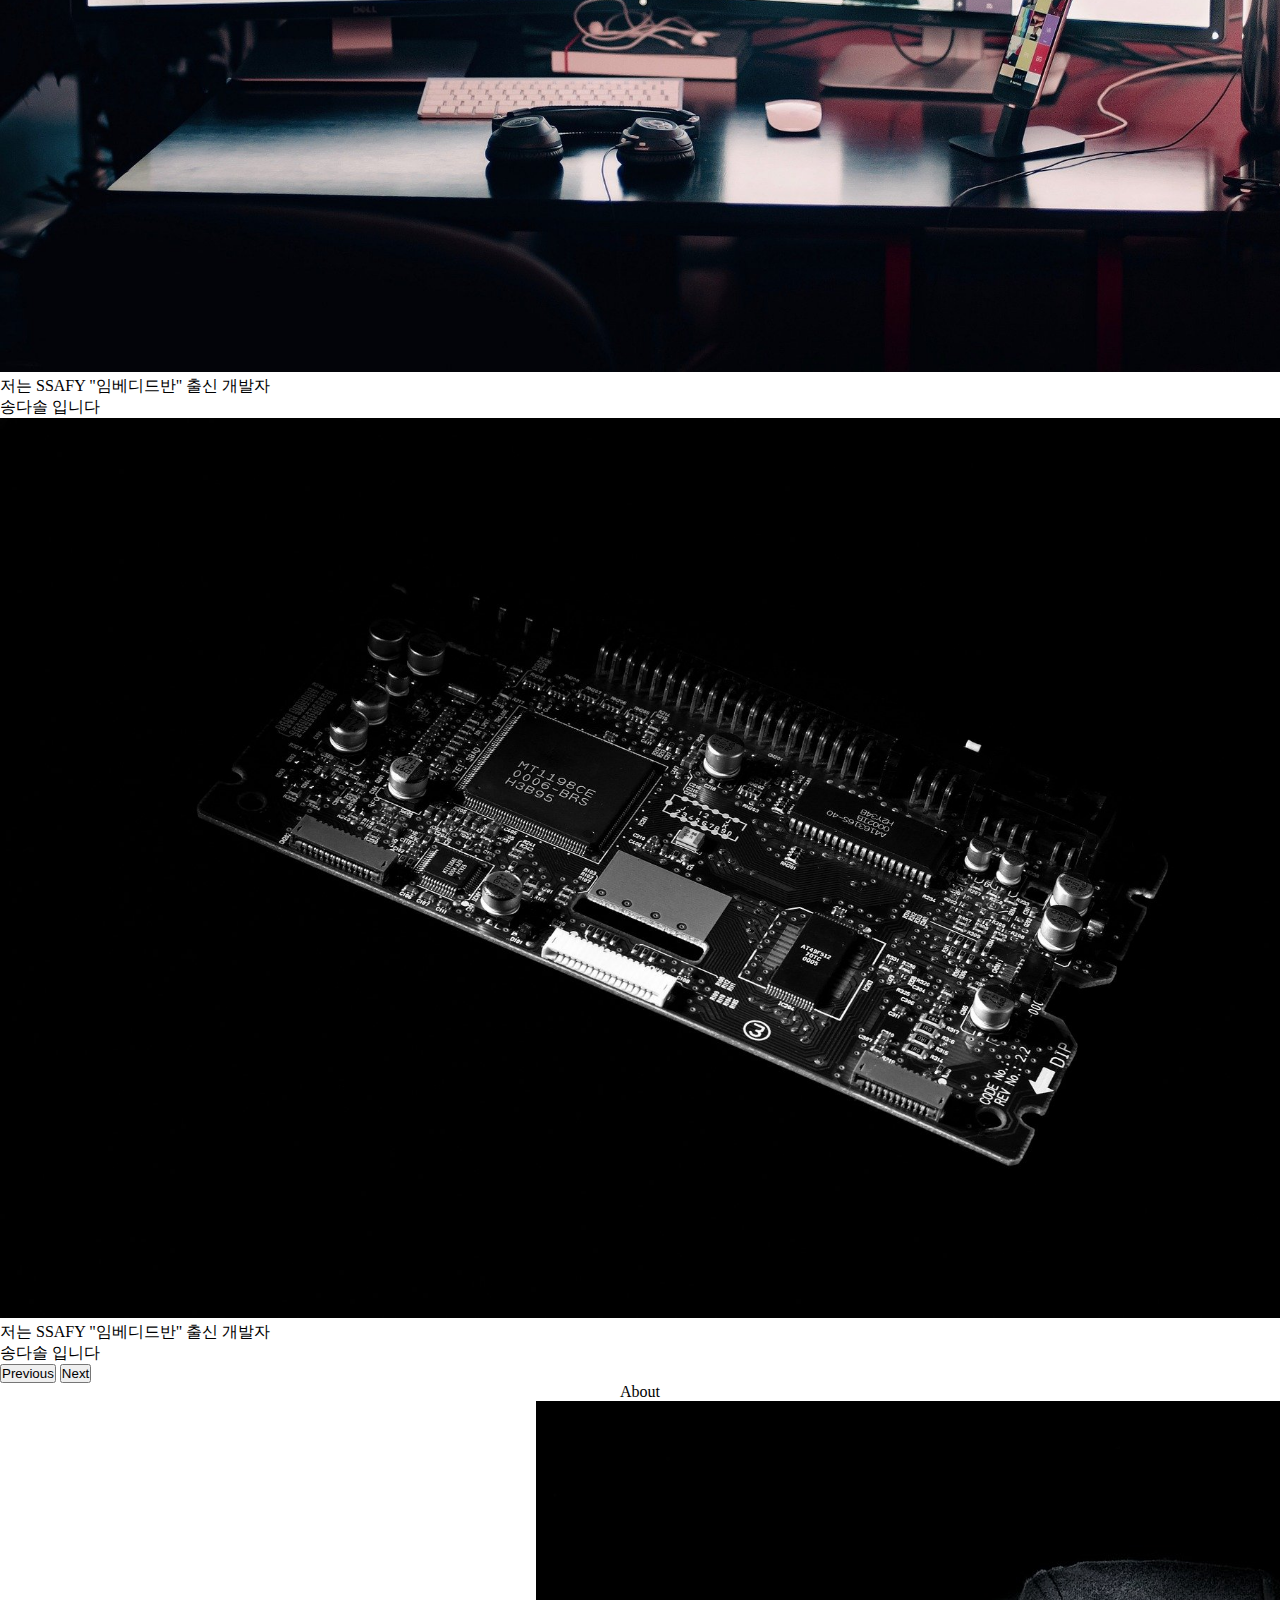
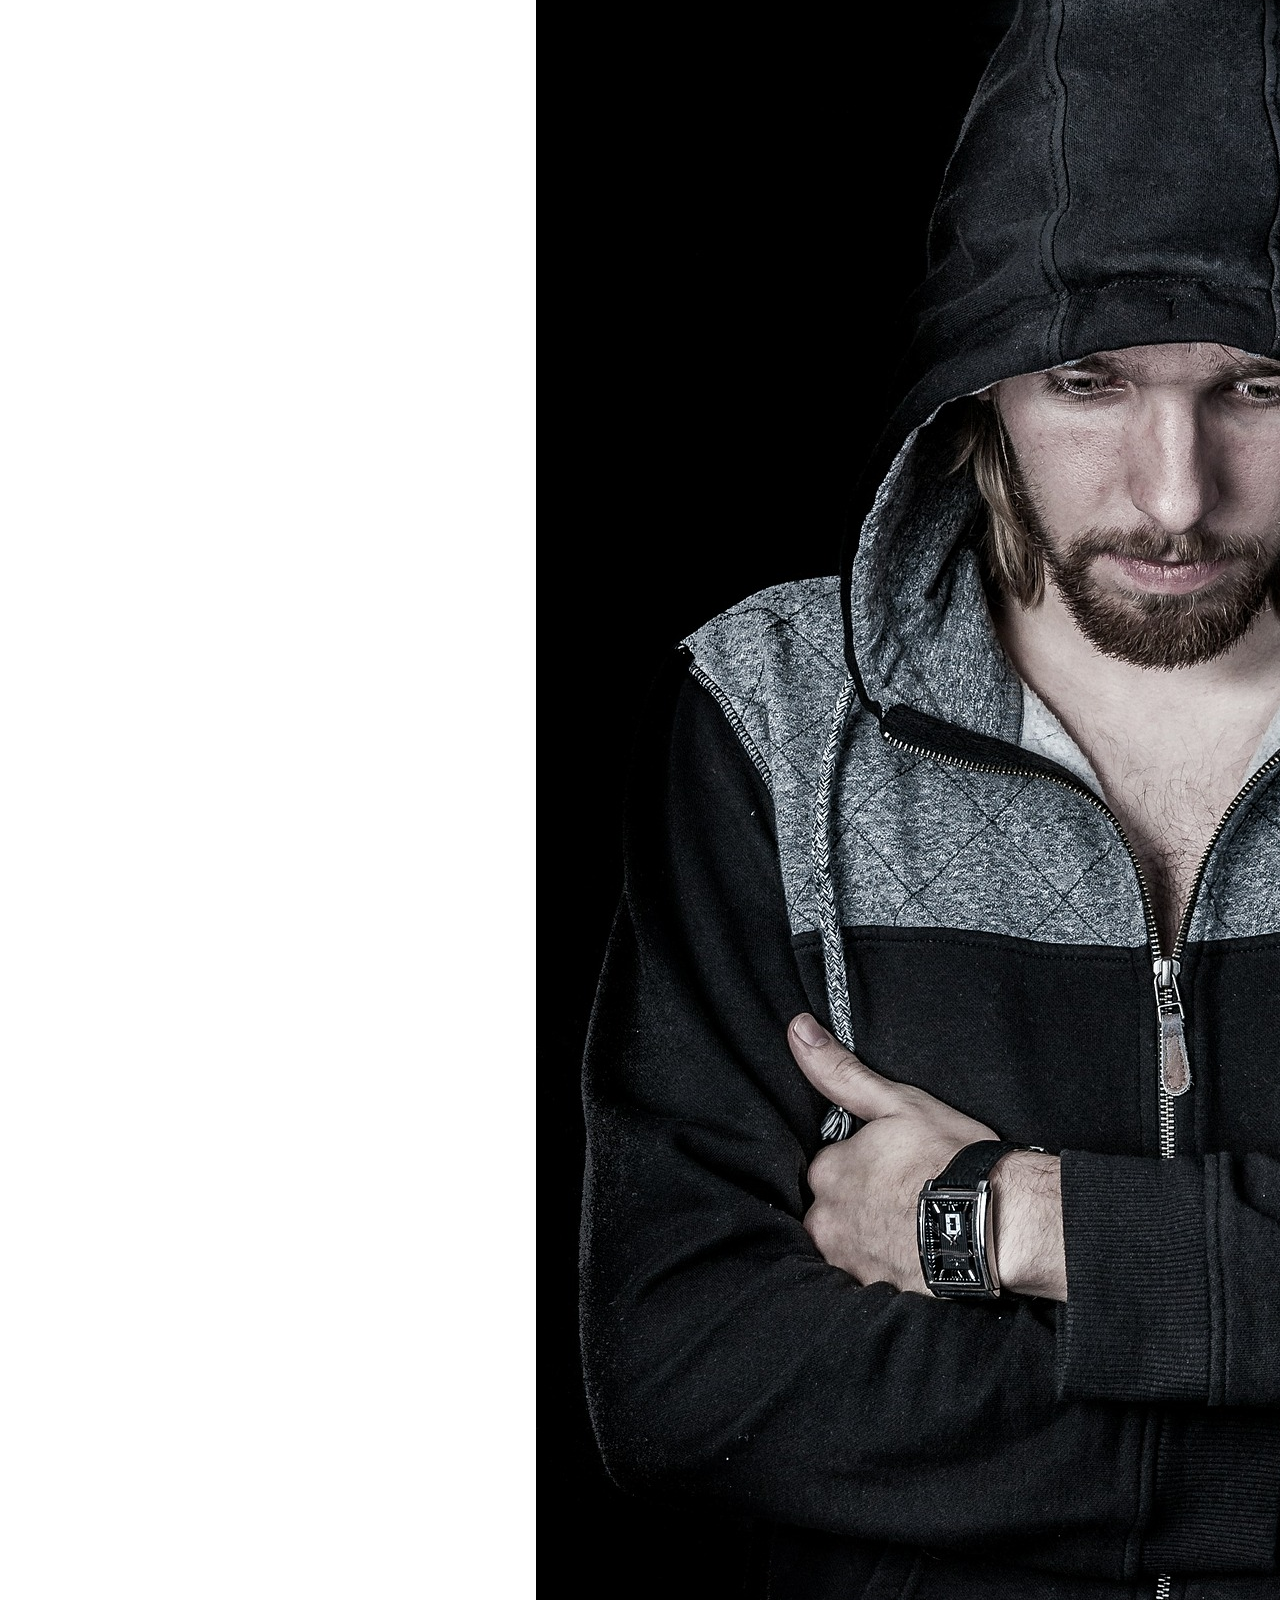
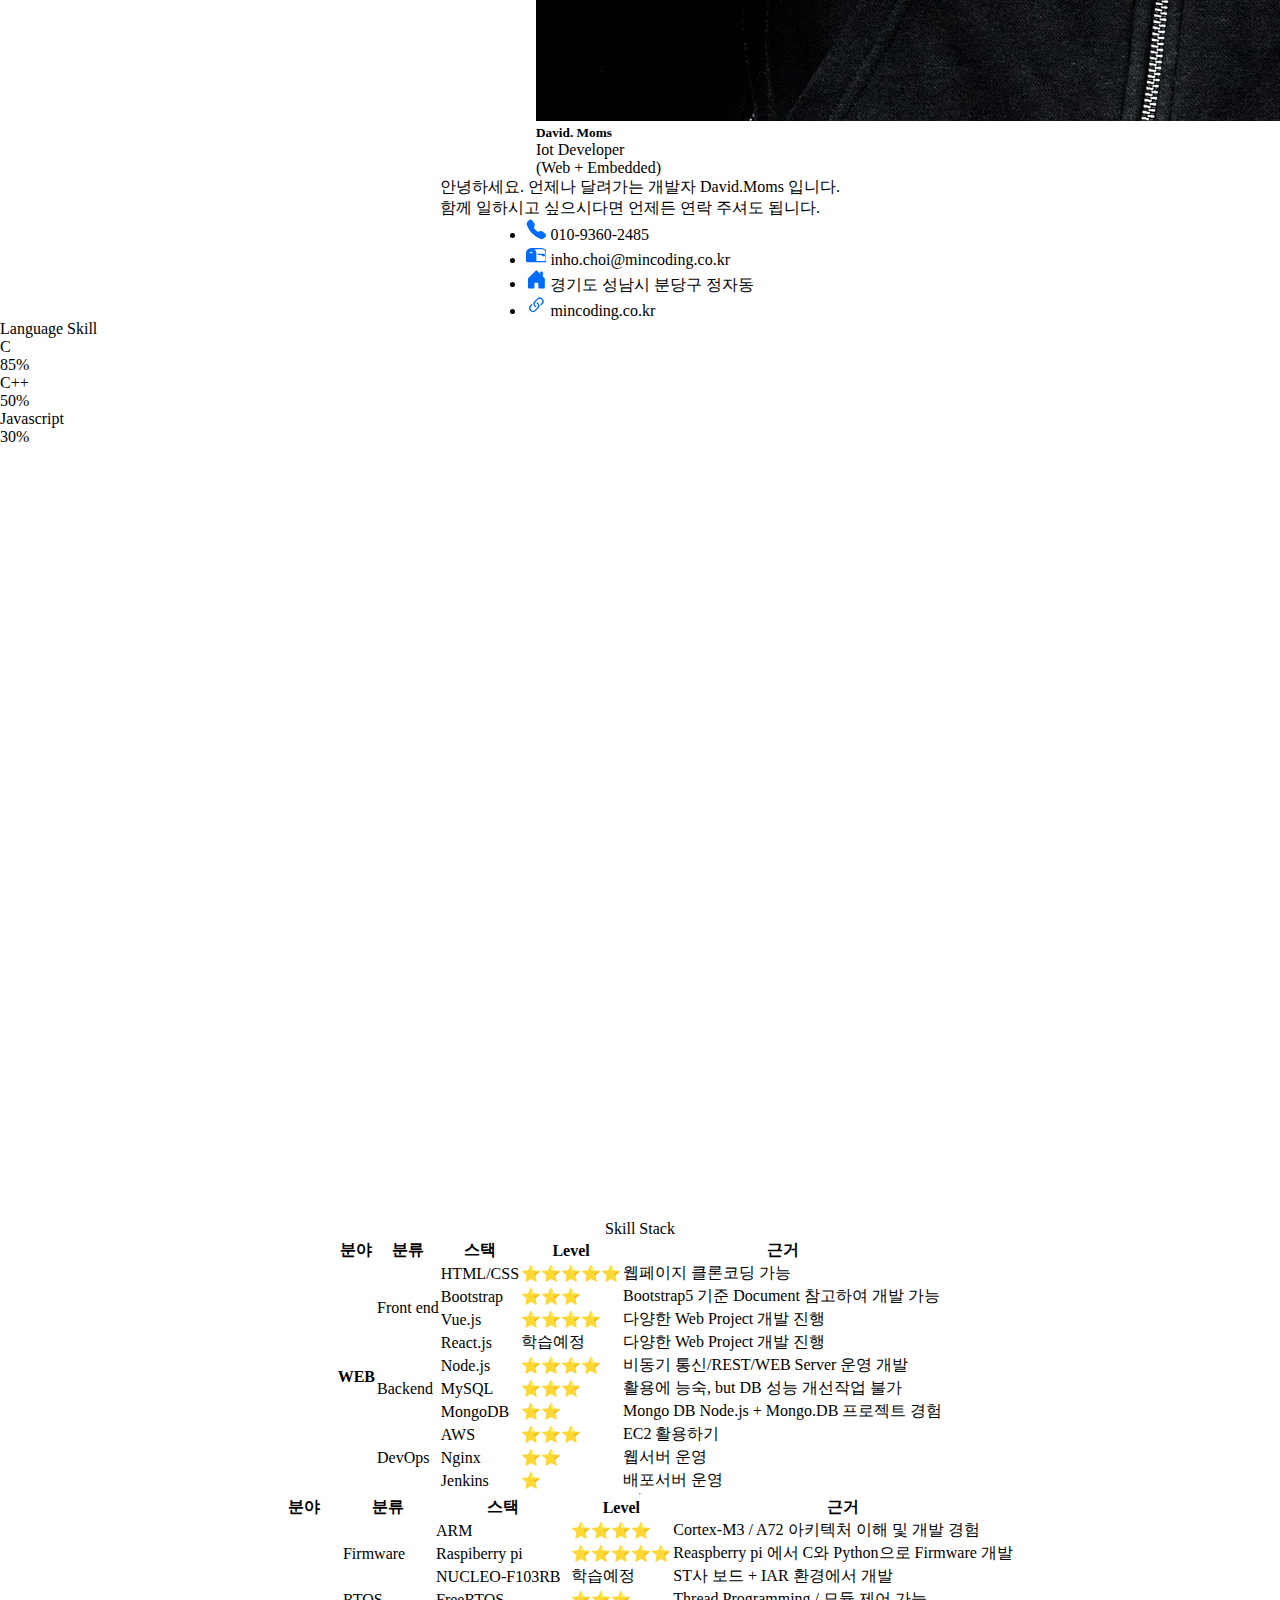
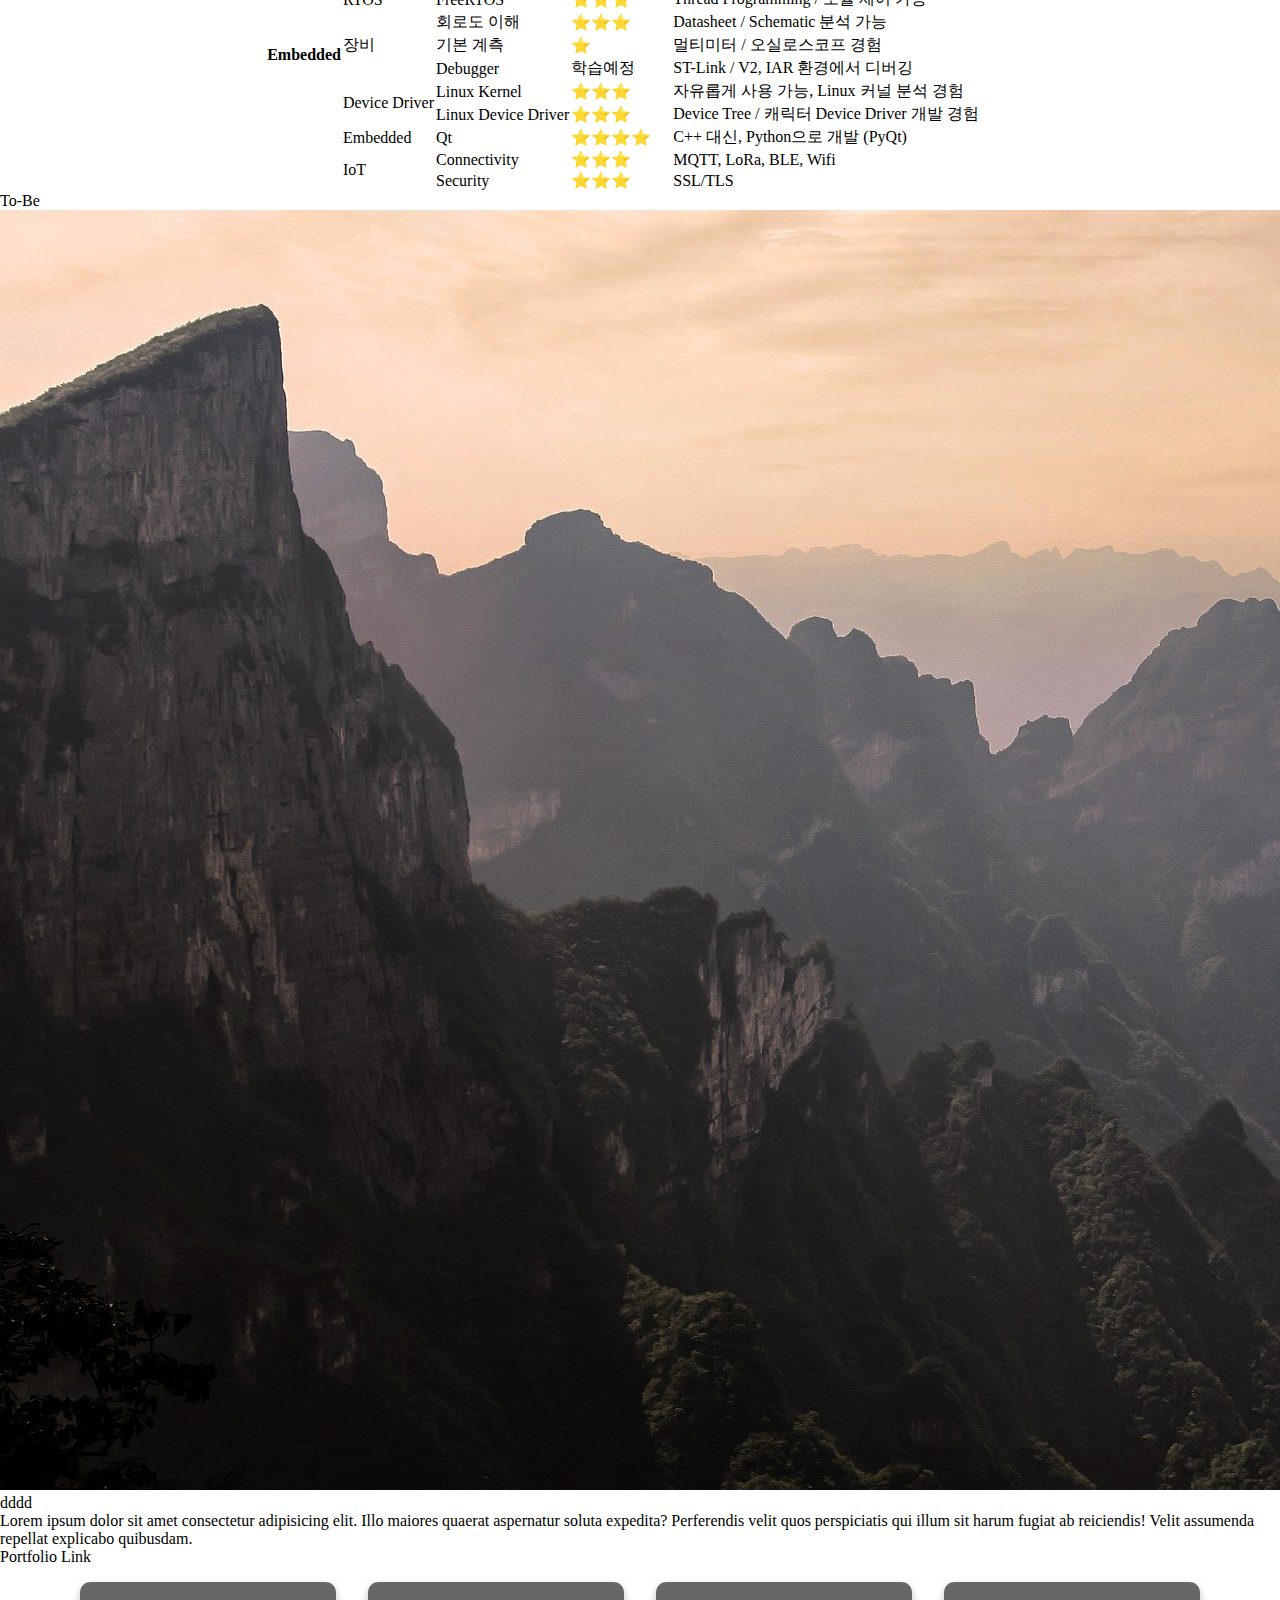
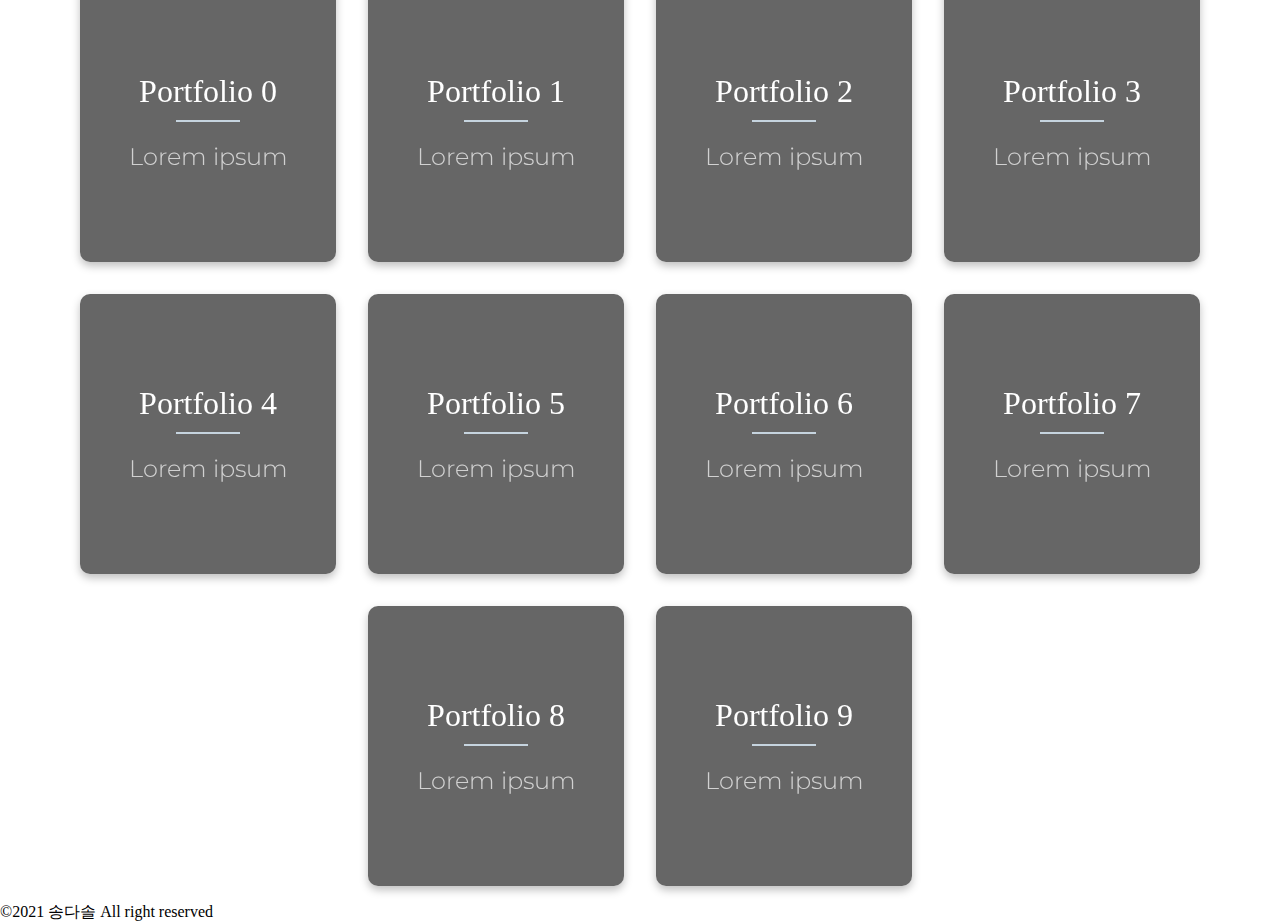
<file: portfolio.html>
<!DOCTYPE html>
<html lang="en">

<head>
    <meta charset="UTF-8">
    <meta http-equiv="X-UA-Compatible" content="IE=edge">
    <meta name="viewport" content="width=device-width, initial-scale=1.0">
    <link href="https://cdn.jsdelivr.net/npm/bootstrap@5.0.2/dist/css/bootstrap.min.css" rel="stylesheet"
        integrity="sha384-EVSTQN3/azprG1Anm3QDgpJLIm9Nao0Yz1ztcQTwFspd3yD65VohhpuuCOmLASjC" crossorigin="anonymous">
    <script defer src="https://cdn.jsdelivr.net/npm/bootstrap@5.0.2/dist/js/bootstrap.bundle.min.js"
        integrity="sha384-MrcW6ZMFYlzcLA8Nl+NtUVF0sA7MsXsP1UyJoMp4YLEuNSfAP+JcXn/tWtIaxVXM"
        crossorigin="anonymous"></script>
    <link rel="stylesheet" href="styles.css">
    <link rel="stylesheet" href="https://fonts.googleapis.com/css?family=Montserrat:300,400,700">

    <script defer src="portfolio.js"></script>

    <title>SSong</title>
</head>

<body>
    <header>
        <nav class="bg-dark navbar navbar-dark position-fixed w-100 pl-5 pr-5" id="navi-bar" style="z-index: 9">
            <a class="navbar-brand ps-3" href="#main-part">
                <span class="anim"></span><span class="shuffle"></span>
            </a>
            <ul class="nav justify-content-end">
                <li class="nav-item">
                    <a class="nav-link active" aria-current="page" href="#main-part">Main</a>
                </li>
                <li class="nav-item">
                    <a class="nav-link" href="#about-part">About</a>
                </li>
                <li class="nav-item">
                    <a class="nav-link" href="#laguage-part">Skill</a>
                </li>
                <li class="nav-item">
                    <a class="nav-link" href="#stack-part">Stack</a>
                </li>
                <li class="nav-item">
                    <a class="nav-link" href="#to-be-part">Colsing</a>
                </li>
            </ul>
        </nav>
    </header>

    <main>
        <a href="#main-part" class="scroll-top" style="z-index: 3;"><svg xmlns="http://www.w3.org/2000/svg" width="30"
                height="30" fill="currentColor" class="bi bi-arrow-up-circle" viewBox="0 0 16 16">
                <path fill-rule="evenodd"
                    d="M1 8a7 7 0 1 0 14 0A7 7 0 0 0 1 8zm15 0A8 8 0 1 1 0 8a8 8 0 0 1 16 0zm-7.5 3.5a.5.5 0 0 1-1 0V5.707L5.354 7.854a.5.5 0 1 1-.708-.708l3-3a.5.5 0 0 1 .708 0l3 3a.5.5 0 0 1-.708.708L8.5 5.707V11.5z" />
            </svg></a>
        <section id="main-part" style="min-height: 100vh;">
            <div id="carouselExampleIndicators" class="carousel slide" data-bs-ride="carousel">
                <div class="carousel-indicators">
                    <button type="button" data-bs-target="#carouselExampleIndicators" data-bs-slide-to="0"
                        class="active" aria-current="true" aria-label="Slide 1"></button>
                    <button type="button" data-bs-target="#carouselExampleIndicators" data-bs-slide-to="1"
                        aria-label="Slide 2"></button>
                    <button type="button" data-bs-target="#carouselExampleIndicators" data-bs-slide-to="2"
                        aria-label="Slide 3"></button>
                </div>
                <div class="carousel-inner">
                    <div class="carousel-item active">
                        <img src="image/main1.jpg" class="d-block w-100" alt="...">
                        <div class="carousel-caption h-50 fs-2">저는 SSAFY "임베디드반" 출신 개발자<br>송다솔 입니다</div>
                    </div>
                    <div class="carousel-item">
                        <div class="carousel-caption blur-box w-100 d-block h-100"></div>
                        <img src="image/main2.jpg" class="d-block w-100" alt="...">
                        <div class="carousel-caption h-50 fs-2">저는 SSAFY "임베디드반" 출신 개발자<br>송다솔 입니다</div>
                    </div>
                    <div class="carousel-item">
                        <div class="carousel-caption blur-box w-100 d-block h-100"></div>
                        <img src="image/main3.jpg" class="d-block w-100" alt="...">
                        <div class="carousel-caption h-50 fs-2">저는 SSAFY "임베디드반" 출신 개발자<br>송다솔 입니다</div>
                    </div>
                </div>
                <button class="carousel-control-prev" type="button" data-bs-target="#carouselExampleIndicators"
                    data-bs-slide="prev">
                    <span class="carousel-control-prev-icon" aria-hidden="true"></span>
                    <span class="visually-hidden">Previous</span>
                </button>
                <button class="carousel-control-next" type="button" data-bs-target="#carouselExampleIndicators"
                    data-bs-slide="next">
                    <span class="carousel-control-next-icon" aria-hidden="true"></span>
                    <span class="visually-hidden">Next</span>
                </button>
            </div>
        </section>

        <section id="about-part" class="bg-light sort-center pt-5" style="height:max-content">

            <div class="h2 bg-primary p-2 text-white text-center w-100">About</div>
            <div class="card ms-auto mx-auto" style="width: 13rem;">
                <img src="image/main4.jpg" class="card-img-top" alt="..." />
                <div class="card-body text-center">
                    <h5 class="card-title">David. Moms</h5>
                    <p class="card-text">Iot Developer<br />(Web + Embedded)</p>
                </div>
            </div>

            <div class="mt-3 text-center">
                안녕하세요. 언제나 달려가는 개발자 David.Moms 입니다.
                <br />
                함께 일하시고 싶으시다면 언제든 연락 주셔도 됩니다.
            </div>

            <ul class="list-group list-group-flush w-50 m-auto">
                <li class="list-group-item bg-light">
                    <svg width="1.3em" height="1.3em" viewBox="0 0 16 16" class="bi bi-telephone-fill" fill="#006CFF"
                        xmlns="http://www.w3.org/2000/svg">
                        <path fill-rule="evenodd"
                            d="M2.267.98a1.636 1.636 0 0 1 2.448.152l1.681 2.162c.309.396.418.913.296 1.4l-.513 2.053a.636.636 0 0 0 .167.604L8.65 9.654a.636.636 0 0 0 .604.167l2.052-.513a1.636 1.636 0 0 1 1.401.296l2.162 1.681c.777.604.849 1.753.153 2.448l-.97.97c-.693.693-1.73.998-2.697.658a17.47 17.47 0 0 1-6.571-4.144A17.47 17.47 0 0 1 .639 4.646c-.34-.967-.035-2.004.658-2.698l.97-.969z" />
                    </svg>
                    <span class="ms-2">010-9360-2485</span>
                </li>
                <li class="list-group-item bg-light">
                    <svg width="1.3em" height="1.3em" viewBox="0 0 16 16" class="bi bi-mailbox2" fill="#006CFF"
                        xmlns="http://www.w3.org/2000/svg">
                        <path fill-rule="evenodd"
                            d="M12 3H4a4 4 0 0 0-4 4v6a1 1 0 0 0 1 1h14a1 1 0 0 0 1-1V7a4 4 0 0 0-4-4zM8 7a3.99 3.99 0 0 0-1.354-3H12a3 3 0 0 1 3 3v6H8V7zm1 1.5h2.793l.853.854A.5.5 0 0 0 13 9.5h1a.5.5 0 0 0 .5-.5V8a.5.5 0 0 0-.5-.5H9v1zM4.585 7.157C4.836 7.264 5 7.334 5 7a1 1 0 0 0-2 0c0 .334.164.264.415.157C3.58 7.087 3.782 7 4 7c.218 0 .42.086.585.157z" />
                    </svg>
                    <span class="ms-2">inho.choi@mincoding.co.kr</span>
                </li>
                <li class="list-group-item bg-light">
                    <svg width="1.3em" height="1.3em" viewBox="0 0 16 16" class="bi bi-house-door-fill" fill="#006CFF"
                        xmlns="http://www.w3.org/2000/svg">
                        <path
                            d="M6.5 10.995V14.5a.5.5 0 0 1-.5.5H2a.5.5 0 0 1-.5-.5v-7a.5.5 0 0 1 .146-.354l6-6a.5.5 0 0 1 .708 0l6 6a.5.5 0 0 1 .146.354v7a.5.5 0 0 1-.5.5h-4a.5.5 0 0 1-.5-.5V11c0-.25-.25-.5-.5-.5H7c-.25 0-.5.25-.5.495z" />
                        <path fill-rule="evenodd" d="M13 2.5V6l-2-2V2.5a.5.5 0 0 1 .5-.5h1a.5.5 0 0 1 .5.5z" />
                    </svg>
                    <span class="ms-2">경기도 성남시 분당구 정자동</span>
                </li>
                <li class="list-group-item bg-light">
                    <svg width="1.3em" height="1.3em" viewBox="0 0 16 16" class="bi bi-link-45deg" fill="#006CFF"
                        xmlns="http://www.w3.org/2000/svg">
                        <path
                            d="M4.715 6.542L3.343 7.914a3 3 0 1 0 4.243 4.243l1.828-1.829A3 3 0 0 0 8.586 5.5L8 6.086a1.001 1.001 0 0 0-.154.199 2 2 0 0 1 .861 3.337L6.88 11.45a2 2 0 1 1-2.83-2.83l.793-.792a4.018 4.018 0 0 1-.128-1.287z" />
                        <path
                            d="M5.712 6.96l.167-.167a1.99 1.99 0 0 1 .896-.518 1.99 1.99 0 0 1 .518-.896l.167-.167A3.004 3.004 0 0 0 6 5.499c-.22.46-.316.963-.288 1.46z" />
                        <path
                            d="M6.586 4.672A3 3 0 0 0 7.414 9.5l.775-.776a2 2 0 0 1-.896-3.346L9.12 3.55a2 2 0 0 1 2.83 2.83l-.793.792c.112.42.155.855.128 1.287l1.372-1.372a3 3 0 0 0-4.243-4.243L6.586 4.672z" />
                        <path
                            d="M10 9.5a2.99 2.99 0 0 0 .288-1.46l-.167.167a1.99 1.99 0 0 1-.896.518 1.99 1.99 0 0 1-.518.896l-.167.167A3.004 3.004 0 0 0 10 9.501z" />
                    </svg>
                    <span class="ms-2">mincoding.co.kr</span>
                </li>
            </ul>
        </section>

        <section id="laguage-part" class=" pt-5" style="min-height: 100vh;">
            <div class="h1 bg-primary p-2 text-white w-100 text-center">Language Skill</div>
            <ul class="w-75 ms-auto mx-auto mt-5 skill-list bars">
                <li class="list-group-item d-flex align-items-center p-4">
                    <div class="w-25">C</div>
                    <div class="progress w-50 m-auto">
                        <div class="progress-bar progress-bar-striped progress-bar-animated" role="progressbar"
                            aria-valuenow="85" aria-valuemin="0" aria-valuemax="100" style="width: 85%;">
                        </div>
                    </div>
                    <div class="w-25 text-center">85%</div>
                </li>
                <li class="list-group-item d-flex align-items-center p-4">
                    <div class="w-25">C++</div>
                    <div class="progress w-50 m-auto">
                        <div class="progress-bar progress-bar-striped progress-bar-animated" role="progressbar"
                            aria-valuenow="50" aria-valuemin="0" aria-valuemax="100" style="width: 50%;"></div>
                    </div>
                    <div class="w-25 text-center">50%</div>
                </li>
                <li class="list-group-item d-flex align-items-center p-4">
                    <div class="w-25">Javascript</div>
                    <div class="progress w-50 m-auto">
                        <div class="progress-bar progress-bar-striped progress-bar progress-bar2 " role="progressbar"
                            aria-valuenow="30" aria-valuemin="0" aria-valuemax="100" data-percentage="92%"></div>
                    </div>
                    <div class="w-25 text-center">30%</div>
                </li>
            </ul>
        </section>

        <section id="stack-part" class="sort-center pt-5" style="height: max-content;">
            <div class="h1 bg-primary p-2 text-white w-100 text-center">Skill Stack</div>
            <table class="table w-75 mt-5">
                <thead>
                    <tr>
                        <th scope="col">분야</th>
                        <th scope="col">분류</th>
                        <th scope="col">스택</th>
                        <th scope="col">Level</th>
                        <th scope="col">근거</th>
                    </tr>
                </thead>
                <tbody>
                    <tr>
                        <th scope="row" rowspan="10" class="align-middle">
                            WEB
                        </th>
                        <td rowspan="4" class="align-middle">Front end</td>
                        <td>HTML/CSS</td>
                        <td>⭐⭐⭐⭐⭐</td>
                        <td>웹페이지 클론코딩 가능</td>
                    </tr>
                    <tr>
                        <!-- <th scope="row">2</th> -->
                        <!-- <td>Thornton</td> -->
                        <td>Bootstrap</td>
                        <td>⭐⭐⭐</td>
                        <td>Bootstrap5 기준 Document 참고하여 개발 가능</td>
                    </tr>
                    <tr>
                        <!-- <th scope="row">3</th> -->
                        <!-- <td>Thornton</td> -->
                        <td>Vue.js</td>
                        <td>⭐⭐⭐⭐</td>
                        <td>다양한 Web Project 개발 진행</td>
                    </tr>
                    <tr>
                        <!-- <th scope="row">3</th> -->
                        <!-- <td>Thornton</td> -->
                        <td>React.js</td>
                        <td>학습예정</td>
                        <td>다양한 Web Project 개발 진행</td>
                    </tr>
                    <tr>
                        <!-- <th scope="row">3</th> -->
                        <td rowspan="3" class="align-middle">Backend</td>
                        <td>Node.js</td>
                        <td>⭐⭐⭐⭐</td>
                        <td>비동기 통신/REST/WEB Server 운영 개발</td>
                    </tr>
                    <tr>
                        <!-- <th scope="row">3</th> -->
                        <!-- <td>Thornton</td> -->
                        <td>MySQL</td>
                        <td>⭐⭐⭐</td>
                        <td>활용에 능숙, but DB 성능 개선작업 불가</td>
                    </tr>
                    <tr>
                        <!-- <th scope="row">3</th> -->
                        <!-- <td>Thornton</td> -->
                        <td>MongoDB</td>
                        <td>⭐⭐</td>
                        <td>Mongo DB Node.js + Mongo.DB 프로젝트 경험</td>
                    </tr>
                    <tr>
                        <!-- <th scope="row">3</th> -->
                        <td class="align-middle" rowspan="3">DevOps</td>
                        <td>AWS</td>
                        <td>⭐⭐⭐</td>
                        <td>EC2 활용하기</td>
                    </tr>
                    <tr>
                        <!-- <th scope="row">3</th> -->
                        <!-- <td>Thornton</td> -->
                        <td>Nginx</td>
                        <td>⭐⭐</td>
                        <td>웹서버 운영</td>
                    </tr>
                    <tr>
                        <!-- <th scope="row">3</th> -->
                        <!-- <td>Thornton</td> -->
                        <td>Jenkins</td>
                        <td>⭐</td>
                        <td>배포서버 운영</td>
                    </tr>
                </tbody>
            </table>
            <hr />
            <!-- 임베디드 파트  -->
            <table class="table w-75 mt-5">
                <thead>
                    <tr>
                        <th scope="col">분야</th>
                        <th scope="col">분류</th>
                        <th scope="col">스택</th>
                        <th scope="col">Level</th>
                        <th scope="col">근거</th>
                    </tr>
                </thead>
                <tbody>
                    <tr>
                        <th scope="row" rowspan="13" class="align-middle">
                            Embedded
                        </th>
                        <td rowspan="3" class="align-middle">Firmware</td>
                        <td>ARM</td>
                        <td>⭐⭐⭐⭐</td>
                        <td>Cortex-M3 / A72 아키텍처 이해 및 개발 경험</td>
                    </tr>
                    <tr>
                        <!-- <th scope="row">2</th> -->
                        <!-- <td>Thornton</td> -->
                        <td>Raspiberry pi</td>
                        <td>⭐⭐⭐⭐⭐</td>
                        <td>Reaspberry pi 에서 C와 Python으로 Firmware 개발</td>
                    </tr>
                    <tr>
                        <!-- <th scope="row">3</th> -->
                        <!-- <td>Thornton</td> -->
                        <td>NUCLEO-F103RB</td>
                        <td>학습예정</td>
                        <td>ST사 보드 + IAR 환경에서 개발</td>
                    </tr>
                    <tr>
                        <!-- <th scope="row">3</th> -->
                        <td>RTOS</td>
                        <td>FreeRTOS</td>
                        <td>⭐⭐⭐</td>
                        <td>Thread Programming / 모듈 제어 가능</td>
                    </tr>
                    <tr>
                        <!-- <th scope="row">3</th> -->
                        <td rowspan="3" class="align-middle">장비</td>
                        <td>회로도 이해</td>
                        <td>⭐⭐⭐</td>
                        <td>Datasheet / Schematic 분석 가능</td>
                    </tr>
                    <tr>
                        <!-- <th scope="row">3</th> -->
                        <!-- <td>Thornton</td> -->
                        <td>기본 계측</td>
                        <td>⭐</td>
                        <td>멀티미터 / 오실로스코프 경험</td>
                    </tr>
                    <tr>
                        <!-- <th scope="row">3</th> -->
                        <!-- <td>Thornton</td> -->
                        <td>Debugger</td>
                        <td>학습예정</td>
                        <td>ST-Link / V2, IAR 환경에서 디버깅</td>
                    </tr>
                    <tr>
                        <!-- <th scope="row">3</th> -->
                        <td class="align-middle" rowspan="2">Device Driver</td>
                        <td>Linux Kernel</td>
                        <td>⭐⭐⭐</td>
                        <td>자유롭게 사용 가능, Linux 커널 분석 경험</td>
                    </tr>
                    <tr>
                        <!-- <th scope="row">3</th> -->
                        <!-- <td>Thornton</td> -->
                        <td>Linux Device Driver</td>
                        <td>⭐⭐⭐</td>
                        <td>Device Tree / 캐릭터 Device Driver 개발 경험</td>
                    </tr>
                    <tr>
                        <!-- <th scope="row">3</th> -->
                        <td>Embedded</td>
                        <td>Qt</td>
                        <td>⭐⭐⭐⭐</td>
                        <td>C++ 대신, Python으로 개발 (PyQt)</td>
                    </tr>
                    <tr>
                        <!-- <th scope="row">3</th> -->
                        <td rowspan="2" class="align-middle">IoT</td>
                        <td>Connectivity</td>
                        <td>⭐⭐⭐</td>
                        <td>MQTT, LoRa, BLE, Wifi</td>
                    </tr>
                    <tr>
                        <!-- <th scope="row">3</th> -->

                        <td>Security</td>
                        <td>⭐⭐⭐</td>
                        <td>SSL/TLS</td>
                    </tr>
                </tbody>
            </table>
        </section>

        <section id="to-be-part" class="" style="min-height: 100vh;">
            <div class="h1 bg-primary p-2 text-white w-100 text-center">To-Be</div>
            <div class="card mb-3 mt-5 text-center">
                <img src="image/main5.jpg" class="card-img-top w-50 ms-auto mx-auto mt-5" alt="">
                <div class="card-title">dddd</div>
                <div class="card-text">
                    Lorem ipsum dolor sit amet consectetur adipisicing elit. Illo maiores quaerat aspernatur soluta
                    expedita? Perferendis velit quos perspiciatis qui illum sit harum fugiat ab reiciendis! Velit
                    assumenda repellat explicabo quibusdam.
                </div>
            </div>
        </section>

        <section id="link-part" >
            <div class="h1 bg-primary p-2 text-white w-100 text-center">Portfolio Link</div>
            <div class="wrapper2">
                <div class="cols2">
                    <div class="col2" ontouchstart="this.classList.toggle('hover');">
                        <div class="container2">
                            <div class="front2" style="background-image: url(https://unsplash.it/500/500/)">
                                <div class="inner2">
                                    <p>Portfolio 0</p>
                                    <span>Lorem ipsum</span>
                                </div>
                            </div>
                            <div class="back2">
                                <div class="inner2">
                                    <p>Lorem ipsum, dolor sit amet consectetur adipisicing elit. Alias cum repellat
                                        velit quae suscipit c.</p>
                                </div>
                            </div>
                        </div>
                    </div>
                    <div class="col2" ontouchstart="this.classList.toggle('hover');">
                        <div class="container2">
                            <div class="front2" style="background-image: url(https://unsplash.it/511/511/)">
                                <div class="inner2">
                                    <p>Portfolio 1</p>
                                    <span>Lorem ipsum</span>
                                </div>
                            </div>
                            <div class="back2">
                                <div class="inner2">
                                    <p>Lorem ipsum, dolor sit amet consectetur adipisicing elit. Alias cum repellat
                                        velit quae suscipit c.</p>
                                </div>
                            </div>
                        </div>
                    </div>
                    <div class="col2" ontouchstart="this.classList.toggle('hover');">
                        <div class="container2">
                            <div class="front2" style="background-image: url(https://unsplash.it/503/503/)">
                                <div class="inner2">
                                    <p>Portfolio 2</p>
                                    <span>Lorem ipsum</span>
                                </div>
                            </div>
                            <div class="back2">
                                <div class="inner2">
                                    <p>Lorem ipsum, dolor sit amet consectetur adipisicing elit. Alias cum repellat
                                        velit quae suscipit c.</p>
                                </div>
                            </div>
                        </div>
                    </div>
                    <div class="col2" ontouchstart="this.classList.toggle('hover');">
                        <div class="container2">
                            <div class="front2" style="background-image: url(https://unsplash.it/522/522/)">
                                <div class="inner2">
                                    <p>Portfolio 3</p>
                                    <span>Lorem ipsum</span>
                                </div>
                            </div>
                            <div class="back2">
                                <div class="inner2">
                                    <p>Lorem ipsum, dolor sit amet consectetur adipisicing elit. Alias cum repellat
                                        velit quae suscipit c.</p>
                                </div>
                            </div>
                        </div>
                    </div>
                    <div class="col2" ontouchstart="this.classList.toggle('hover');">
                        <div class="container2">
                            <div class="front2" style="background-image: url(https://unsplash.it/504/504/)">
                                <div class="inner2">
                                    <p>Portfolio 4</p>
                                    <span>Lorem ipsum</span>
                                </div>
                            </div>
                            <div class="back2">
                                <div class="inner2">
                                    <p>Lorem ipsum, dolor sit amet consectetur adipisicing elit. Alias cum repellat
                                        velit quae suscipit c.</p>
                                </div>
                            </div>
                        </div>
                    </div>
                    <div class="col2" ontouchstart="this.classList.toggle('hover');">
                        <div class="container2">
                            <div class="front2" style="background-image: url(https://unsplash.it/505/505/)">
                                <div class="inner2">
                                    <p>Portfolio 5</p>
                                    <span>Lorem ipsum</span>
                                </div>
                            </div>
                            <div class="back2">
                                <div class="inner2">
                                    <p>Lorem ipsum, dolor sit amet consectetur adipisicing elit. Alias cum repellat
                                        velit quae suscipit c.</p>
                                </div>
                            </div>
                        </div>
                    </div>
                    <div class="col2" ontouchstart="this.classList.toggle('hover');">
                        <div class="container2">
                            <div class="front2" style="background-image: url(https://unsplash.it/506/506/)">
                                <div class="inner2">
                                    <p>Portfolio 6</p>
                                    <span>Lorem ipsum</span>
                                </div>
                            </div>
                            <div class="back2">
                                <div class="inner2">
                                    <p>Lorem ipsum, dolor sit amet consectetur adipisicing elit. Alias cum repellat
                                        velit quae suscipit c.</p>
                                </div>
                            </div>
                        </div>
                    </div>
                    <div class="col2" ontouchstart="this.classList.toggle('hover');">
                        <div class="container2">
                            <div class="front2" style="background-image: url(https://unsplash.it/508/508/)">
                                <div class="inner2">
                                    <p>Portfolio 7</p>
                                    <span>Lorem ipsum</span>
                                </div>
                            </div>
                            <div class="back2">
                                <div class="inner2">
                                    <p>Lorem ipsum, dolor sit amet consectetur adipisicing elit. Alias cum repellat
                                        velit quae suscipit c.</p>
                                </div>
                            </div>
                        </div>
                    </div>
                    <div class="col2" ontouchstart="this.classList.toggle('hover');">
                        <div class="container2">
                            <div class="front2" style="background-image: url(https://unsplash.it/509/509/)">
                                <div class="inner2">
                                    <p>Portfolio 8</p>
                                    <span>Lorem ipsum</span>
                                </div>
                            </div>
                            <div class="back2">
                                <div class="inner2">
                                    <p>Lorem ipsum, dolor sit amet consectetur adipisicing elit. Alias cum repellat
                                        velit quae suscipit c.</p>
                                </div>
                            </div>
                        </div>
                    </div>
                    <div class="col2" ontouchstart="this.classList.toggle('hover');">
                        <div class="container2">
                            <div class="front2" style="background-image: url(https://unsplash.it/515/515/)">
                                <div class="inner2">
                                    <p>Portfolio 9</p>
                                    <span>Lorem ipsum</span>
                                </div>
                            </div>
                            <div class="back2">
                                <div class="inner2">
                                    <p>Lorem ipsum, dolor sit amet consectetur adipisicing elit. Alias cum repellat
                                        velit quae suscipit c.</p>
                                </div>
                            </div>
                        </div>
                    </div>
                </div>
            </div>
        </section>
    </main>
    <footer class="bg-dark text-light text-center p-2">
        &copy;2021 송다솔 All right reserved
    </footer>
</body>

<script src="https://cdn.jsdelivr.net/npm/@popperjs/core@2.9.2/dist/umd/popper.min.js"
    integrity="sha384-IQsoLXl5PILFhosVNubq5LC7Qb9DXgDA9i+tQ8Zj3iwWAwPtgFTxbJ8NT4GN1R8p"
    crossorigin="anonymous"></script>
<script src="https://cdn.jsdelivr.net/npm/bootstrap@5.0.2/dist/js/bootstrap.min.js"
    integrity="sha384-cVKIPhGWiC2Al4u+LWgxfKTRIcfu0JTxR+EQDz/bgldoEyl4H0zUF0QKbrJ0EcQF"
    crossorigin="anonymous"></script>

</html>
</file>
<file: styles.css>
@import url(https://fonts.googleapis.com/css?family=Electrolize);
@import url(https://fonts.googleapis.com/css?family=Paytone+One);



.header-logo{
    width: 200px;
    color: rgb(160, 97, 219);
    font-weight: 900;
}
.blur-box
{
    left: 0;
    width: 100vw;
    background-color: rgba(12, 11, 11, 0.5);
}

.progress-bar2{
    width: 0;
    height: 100% ;
    transition: 2s ;
    width: 100px;
}
.first-section{
    width: 100vw;
    height: 100vh;
    background-image: url("image/main1.jpg");
    background-size: cover;
    display: flex;
    justify-content: center;
    align-items: center;
}
.nav-menu-wrapper{
    display: flex;
    justify-content: flex-end;
    align-items: flex-end;
}

.carousel-item>img{
    height: 100vh;
}

.scroll-top{
    position: fixed;
    bottom: 10px;
    right: 10px;
}

.sort-center{
    display: flex;
    flex-direction: column;
    justify-content: center;
    align-items: center;
    width: 100%;
    height: 100vh;

}


*{
    margin: 0;
    padding: 0;
    -webkit-box-sizing: border-box;
            box-sizing: border-box;
  }

h1{
    font-size: 2.5rem;
    font-family: 'Montserrat';
    font-weight: normal;
    color: #444;
    text-align: center;
    margin: 2rem 0;
  }
  
  .wrapper2{
    width: 90%;
    margin: 0 auto;
    max-width: 80rem;
    display: flex;
    flex-direction: column;
    flex-wrap: wrap;
  }
  
  .cols2{
    display: -webkit-box;
    display: -ms-flexbox;
    display: flex;
    -ms-flex-wrap: wrap;
        flex-wrap: wrap;
    -webkit-box-pack: center;
        -ms-flex-pack: center;
            justify-content: center;
  }
  
  .col2{
    width: calc(25% - 2rem);
    margin: 1rem;
    cursor: pointer;
  }
  
  .container2{
    -webkit-transform-style: preserve-3d;
            transform-style: preserve-3d;
    -webkit-perspective: 1000px;
            perspective: 1000px;
  }
  
  .front2,
  .back2{
    background-size: cover;
    box-shadow: 0 4px 8px 0 rgba(0,0,0,0.25);
    border-radius: 10px;
    background-position: center;
    -webkit-transition: -webkit-transform .7s cubic-bezier(0.4, 0.2, 0.2, 1);
    transition: -webkit-transform .7s cubic-bezier(0.4, 0.2, 0.2, 1);
    -o-transition: transform .7s cubic-bezier(0.4, 0.2, 0.2, 1);
    transition: transform .7s cubic-bezier(0.4, 0.2, 0.2, 1);
    transition: transform .7s cubic-bezier(0.4, 0.2, 0.2, 1), -webkit-transform .7s cubic-bezier(0.4, 0.2, 0.2, 1);
    -webkit-backface-visibility: hidden;
            backface-visibility: hidden;
    text-align: center;
    min-height: 280px;
    height: auto;
    border-radius: 10px;
    color: #fff;
    font-size: 1.5rem;
  }
  
  .back2{
    background: #cedce7;
    background: -webkit-linear-gradient(45deg,  #cedce7 0%,#596a72 100%);
    background: -o-linear-gradient(45deg,  #cedce7 0%,#596a72 100%);
    background: linear-gradient(45deg,  #cedce7 0%,#596a72 100%);
  }
  
  .front2:after{
    position: absolute;
      top: 0;
      left: 0;
      z-index: 1;
      width: 100%;
      height: 100%;
      content: '';
      display: block;
      opacity: .6;
      background-color: #000;
      -webkit-backface-visibility: hidden;
              backface-visibility: hidden;
      border-radius: 10px;
  }
  .container2:hover .front2,
  .container2:hover .back2{
      -webkit-transition: -webkit-transform .7s cubic-bezier(0.4, 0.2, 0.2, 1);
      transition: -webkit-transform .7s cubic-bezier(0.4, 0.2, 0.2, 1);
      -o-transition: transform .7s cubic-bezier(0.4, 0.2, 0.2, 1);
      transition: transform .7s cubic-bezier(0.4, 0.2, 0.2, 1);
      transition: transform .7s cubic-bezier(0.4, 0.2, 0.2, 1), -webkit-transform .7s cubic-bezier(0.4, 0.2, 0.2, 1);
  }
  
  .back2{
      position: absolute;
      top: 0;
      left: 0;
      width: 100%;
  }
  
  .inner2{
      -webkit-transform: translateY(-50%) translateZ(60px) scale(0.94);
              transform: translateY(-50%) translateZ(60px) scale(0.94);
      top: 50%;
      position: absolute;
      left: 0;
      width: 100%;
      padding: 2rem;
      -webkit-box-sizing: border-box;
              box-sizing: border-box;
      outline: 1px solid transparent;
      -webkit-perspective: inherit;
              perspective: inherit;
      z-index: 2;
  }
  
  .container2 .back2{
      -webkit-transform: rotateY(180deg);
              transform: rotateY(180deg);
      -webkit-transform-style: preserve-3d;
              transform-style: preserve-3d;
  }
  
  .container2 .front2{
      -webkit-transform: rotateY(0deg);
              transform: rotateY(0deg);
      -webkit-transform-style: preserve-3d;
              transform-style: preserve-3d;
  }
  
  .container2:hover .back2{
    -webkit-transform: rotateY(0deg);
            transform: rotateY(0deg);
    -webkit-transform-style: preserve-3d;
            transform-style: preserve-3d;
  }
  
  .container2:hover .front2{
    -webkit-transform: rotateY(-180deg);
            transform: rotateY(-180deg);
    -webkit-transform-style: preserve-3d;
            transform-style: preserve-3d;
  }
  
  .front2 .inner2 p{
    font-size: 2rem;
    margin-bottom: 2rem;
    position: relative;
  }
  
  .front2 .inner2 p:after{
    content: '';
    width: 4rem;
    height: 2px;
    position: absolute;
    background: #C6D4DF;
    display: block;
    left: 0;
    right: 0;
    margin: 0 auto;
    bottom: -.75rem;
  }
  
  .front2 .inner2 span{
    color: rgba(255,255,255,0.7);
    font-family: 'Montserrat';
    font-weight: 300;
  }
  
  @media screen and (max-width: 64rem){
    .col2{
      width: calc(33.333333% - 2rem);
    }
  }
  
  @media screen and (max-width: 48rem){
    .col2{
      width: calc(50% - 2rem);
    }
  }
  
  @media screen and (max-width: 32rem){
    .col2{
      width: 100%;
      margin: 0 0 2rem 0;
    }
  }
</file>
